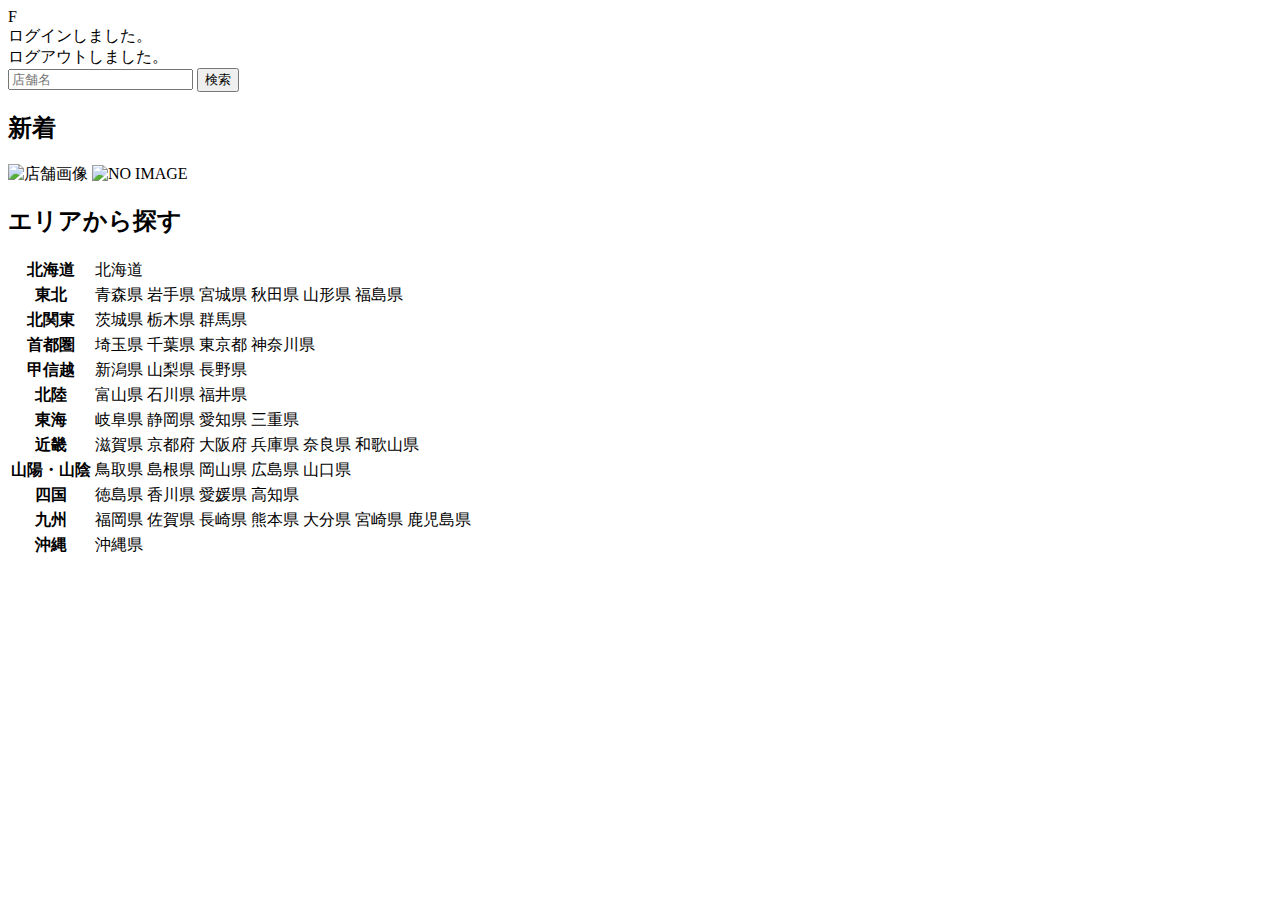
<file: kadai_002/nagoyameshi/src/main/resources/templates/index.html>
<!DOCTYPE html>
<html xmlns:th="https://www.thymeleaf.org" xmlns:sec="http://www.thymeleaf.org/extras/spring-security">F

<head>

	<div th:replace="~{fragment :: meta}"></div>

	<div th:replace="~{fragment :: styles}"></div>

	<title>NAGOYAMESHI</title>
</head>

<body>

	<div class="nagoyameshi-wrapper">
		<!-- ヘッダー -->
		<div th:replace="~{fragment :: header}"></div>

		<main>
			<div class="container pt-4 pb-5 nagoyameshi-container">
				<div th:if="${param.loggedIn}" class="alert alert-info">
					ログインしました。
				</div>
<div th:if="${param.loggedOut}" class="alert alert-info">
	ログアウトしました。
</div>
</div>
                     <div th:if="${successMessage}" class="alert alert-info">
                         <span th:text="${successMessage}"></span>
                     </div>  
                     <div class="d-flex justify-content-center">                                            
                         <form method="get" th:action="@{/stores}" class="mb-5 nagoyameshi-search-form">
                             <div class="input-group">
                                 <input type="text" class="form-control" name="keyword" th:value="${keyword}" placeholder="店舗名">
                                 <button type="submit" class="btn text-white shadow-sm nagoyameshi-btn">検索</button> 
                             </div>               
                         </form>                        
                     </div>                                                                                                  
                                                      
                     <h2 class="text-center mb-3">新着</h2>
                     <div class="row row-cols-lg-5 row-cols-2 g-3 mb-5">                                        
                         <div class="col" th:each="newStore : ${newStores}">
                             <a th:href="@{/stores/__${newStore.getId()}__}" class="link-dark nagoyameshi-card-link">
                                 <div class="card h-100">                                                                        
                                     <img th:if="${newStore.getImageName()}" th:src="@{/storage/__${newStore.getImageName()}__}" class="card-img-top nagoyameshi-vertical-card-image" alt="店舗画像">                                     
                                     <img th:unless="${newStore.getImageName()}" th:src="@{/images/noImage.png}" class="card-img-top nagoyameshi-vertical-card-image" alt="NO IMAGE">                                                                                                                        
                                     <div class="card-body">                                    
                                         <h3 class="card-title" th:text="${newStore.getName()}"></h3>
                                         <p class="card-text mb-1">
                                             <small class="text-muted" th:text="${newStore.getAddress()}"></small>                                            
                                         </p>
                                         <p class="card-text">
                           
                                         </p>                                    
                                     </div>
                                 </div>    
                             </a>            
                         </div>                                               
                     </div>
                     
                     <div class="row justify-content-center">
                         <div class="col-xl-5 col-lg-6 col-md-8">                    
                     
                             <h2 class="text-center mb-3">エリアから探す</h2>                                        
                              
                             <table class="table">
                                 <tbody>                                                     
                                     <tr>
                                         <th>北海道</th>
                                         <td>
                                             <a th:href="@{/stores?area=北海道}">北海道</a>
                                         </td>                                     
                                     </tr>  
                                     <tr>
                                         <th>東北</th>
                                         <td>
                                             <a th:href="@{/stores?area=青森県}" class="me-2">青森県</a>
                                             <a th:href="@{/stores?area=岩手県}" class="me-2">岩手県</a>
                                             <a th:href="@{/stores?area=宮城県}" class="me-2">宮城県</a>
                                             <a th:href="@{/stores?area=秋田県}" class="me-2">秋田県</a>
                                             <a th:href="@{/stores?area=山形県}" class="me-2">山形県</a>
                                             <a th:href="@{/stores?area=福島県}">福島県</a>
                                         </td>                                     
                                     </tr>  
                                     <tr>
                                         <th>北関東</th>
                                         <td>
                                             <a th:href="@{/stores?area=茨城県}" class="me-2">茨城県</a>
                                             <a th:href="@{/stores?area=栃木県}" class="me-2">栃木県</a>
                                             <a th:href="@{/stores?area=群馬県}">群馬県</a>                                    
                                         </td>                                     
                                     </tr>  
                                     <tr>
                                         <th>首都圏</th>
                                         <td>
                                             <a th:href="@{/stores?area=埼玉県}" class="me-2">埼玉県</a>
                                             <a th:href="@{/stores?area=千葉県}" class="me-2">千葉県</a>
                                             <a th:href="@{/stores?area=東京都}" class="me-2">東京都</a>
                                             <a th:href="@{/stores?area=神奈川県}">神奈川県</a>
                                         </td>                                     
                                     </tr>  
                                     <tr>
                                         <th>甲信越</th>
                                         <td>
                                             <a th:href="@{/stores?area=新潟県}" class="me-2">新潟県</a>
                                             <a th:href="@{/stores?area=山梨県}" class="me-2">山梨県</a>
                                             <a th:href="@{/stores?area=長野県}">長野県</a>
                                         </td>                                     
                                     </tr>  
                                     <tr>
                                         <th>北陸</th>
                                         <td>
                                             <a th:href="@{/stores?area=富山県}" class="me-2">富山県</a>
                                             <a th:href="@{/stores?area=石川県}" class="me-2">石川県</a>
                                             <a th:href="@{/stores?area=福井県}">福井県</a>
                                         </td>                                     
                                     </tr>  
                                     <tr>
                                         <th>東海</th>
                                         <td>
                                             <a th:href="@{/stores?area=岐阜県}" class="me-2">岐阜県</a>
                                             <a th:href="@{/stores?area=静岡県}" class="me-2">静岡県</a>
                                             <a th:href="@{/stores?area=愛知県}" class="me-2">愛知県</a>
                                             <a th:href="@{/stores?area=三重県}">三重県</a>
                                         </td>                                     
                                     </tr>  
                                     <tr>
                                         <th>近畿</th>
                                         <td>
                                             <a th:href="@{/stores?area=滋賀県}" class="me-2">滋賀県</a>
                                             <a th:href="@{/stores?area=京都府}" class="me-2">京都府</a>
                                             <a th:href="@{/stores?area=大阪府}" class="me-2">大阪府</a>
                                             <a th:href="@{/stores?area=兵庫県}" class="me-2">兵庫県</a>
                                             <a th:href="@{/stores?area=奈良県}" class="me-2">奈良県</a>
                                             <a th:href="@{/stores?area=和歌山県}">和歌山県</a>
                                         </td>                                     
                                     </tr>  
                                     <tr>
                                         <th>山陽・山陰</th>
                                         <td>
                                             <a th:href="@{/stores?area=鳥取県}" class="me-2">鳥取県</a>
                                             <a th:href="@{/stores?area=島根県}" class="me-2">島根県</a>
                                             <a th:href="@{/stores?area=岡山県}" class="me-2">岡山県</a>
                                             <a th:href="@{/stores?area=広島県}" class="me-2">広島県</a>
                                             <a th:href="@{/stores?area=山口県}">山口県</a>
                                         </td>                                     
                                     </tr>  
                                     <tr>
                                         <th>四国</th>
                                         <td>
                                             <a th:href="@{/stores?area=徳島県}" class="me-2">徳島県</a>
                                             <a th:href="@{/stores?area=香川県}" class="me-2">香川県</a>
                                             <a th:href="@{/stores?area=愛媛県}" class="me-2">愛媛県</a>
                                             <a th:href="@{/stores?area=高知県}">高知県</a>
                                         </td>                                     
                                     </tr>            
                                     <tr>
                                         <th>九州</th>
                                         <td>
                                             <a th:href="@{/stores?area=福岡県}" class="me-2">福岡県</a>
                                             <a th:href="@{/stores?area=佐賀県}" class="me-2">佐賀県</a>
                                             <a th:href="@{/stores?area=長崎県}" class="me-2">長崎県</a>
                                             <a th:href="@{/stores?area=熊本県}" class="me-2">熊本県</a>
                                             <a th:href="@{/stores?area=大分県}" class="me-2">大分県</a>
                                             <a th:href="@{/stores?area=宮崎県}" class="me-2">宮崎県</a>
                                             <a th:href="@{/stores?area=鹿児島県}">鹿児島県</a>
                                         </td>                                     
                                     </tr>  
                                     <tr>
                                         <th>沖縄</th>
                                         <td>
                                             <a th:href="@{/stores?area=沖縄県}">沖縄県</a>
                                         </td>                                     
                                     </tr>                                                                                                                                                                                                                                                                                                                                                                           
                                 </tbody>
                             </table>  
                         </div>
                     </div>          
</div>
</main>

<!-- フッター -->
<div th:replace="~{fragment :: footer}"></div>
</div>

<div th:replace="~{fragment :: scripts}"></div>
</body>

</html>
</file>
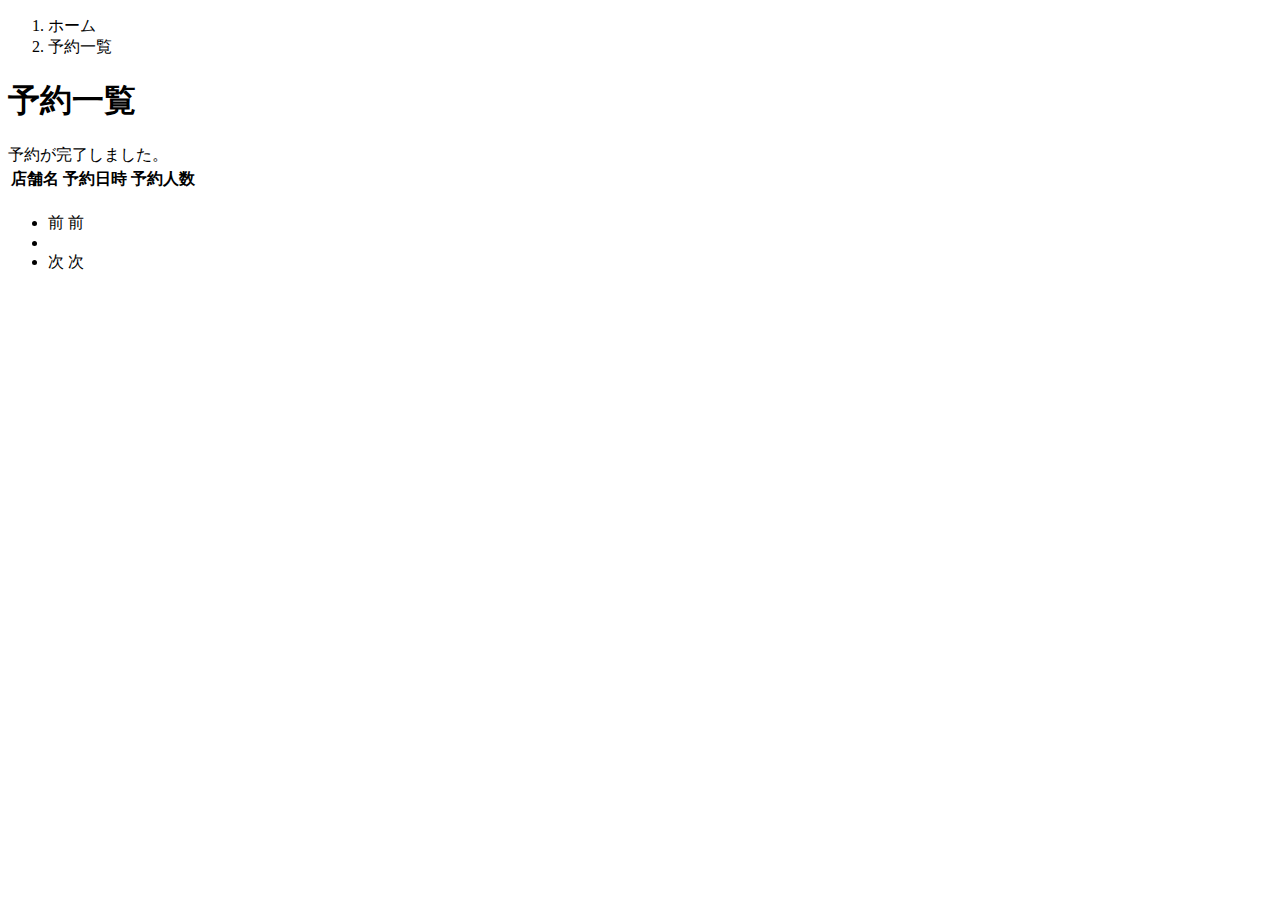
<file: kadai_002/nagoyameshi/src/main/resources/templates/reservations/index.html>
<!DOCTYPE html>
 <html xmlns:th="https://www.thymeleaf.org" xmlns:sec="http://www.thymeleaf.org/extras/spring-security">    
     <head>
         <div th:replace="~{fragment :: meta}"></div>   
              
         <div th:replace="~{fragment :: styles}"></div>
           
         <title>予約一覧</title>   
     </head>
     <body>
         <div class="nagoyameshi-wrapper">
             <!-- ヘッダー -->
             <div th:replace="~{fragment :: header}"></div>
             
             <main>
                 <div class="container nagoyameshi-container pb-5">
                     <div class="row justify-content-center">
                         <div class="col-xxl-9 col-xl-10 col-lg-11">
                             <nav class="my-3" style="--bs-breadcrumb-divider: '>';" aria-label="breadcrumb">
                                 <ol class="breadcrumb mb-0"> 
                                     <li class="breadcrumb-item"><a th:href="@{/}">ホーム</a></li>                       
                                     <li class="breadcrumb-item active" aria-current="page">予約一覧</li>
                                 </ol>
                             </nav> 
                             
                             <h1 class="mb-3 text-center">予約一覧</h1>  
             
                              <div th:if="${param.reserved}" class="alert alert-info">
                                 予約が完了しました。
                             </div>   
                             
                             <table class="table">
                                 <thead>
                                     <tr>                            
                                         <th scope="col">店舗名</th>
                                         <th scope="col">予約日時</th>
<!--                                         <th scope="col">チェックアウト日</th>-->
                                         <th scope="col">予約人数</th>
                                  </tr>
                                 </thead>   
                                 <tbody>                                                    
                                     <tr th:each="reservation : ${reservationPage}">
                                         <td>
                                             <a th:href="@{/stores/__${reservation.getStore().getId()}__}" th:text="${reservation.getStore().getName()}"></a>
                                         </td>
                                         <td th:text="${reservation.getReservationDateTime()}"></td>
                                        <td th:text="${reservation.getNumberOfPeople + '名'}"></td>

                                     </tr>                                    
                                 </tbody>
                             </table>    
                             
                            <!-- ページネーション -->
                             <div th:if="${reservationPage.getTotalPages() > 1}" class="d-flex justify-content-center">
                                 <nav aria-label="予約一覧ページ">
                                     <ul class="pagination">
                                         <li class="page-item">
                                             <span th:if="${reservationPage.isFirst()}" class="page-link disabled">前</span>
                                             <a th:unless="${reservationPage.isFirst()}" th:href="@{/reservations(page = ${reservationPage.getNumber() - 1})}" class="page-link nagoyameshi-page-link">前</a>
                                         </li>
                                         <li th:each="i : ${#numbers.sequence(0, reservationPage.getTotalPages() - 1)}" class="page-item">
                                             <span th:if="${i == reservationPage.getNumber()}" class="page-link active nagoyameshi-active" th:text="${i + 1}"></span>
                                             <a th:unless="${i == reservationPage.getNumber()}" th:href="@{/reservations(page = ${i})}" class="page-link nagoyameshi-page-link" th:text="${i + 1}"></a>
                                         </li>
                                         <li class="page-item">                        
                                             <span th:if="${reservationPage.isLast()}" class="page-link disabled">次</span>
                                             <a th:unless="${reservationPage.isLast()}" th:href="@{/reservations(page = ${reservationPage.getNumber() + 1})}" class="page-link nagoyameshi-page-link">次</a>
                                         </li>
                                     </ul>
                                 </nav> 
                             </div>                
                         </div>                          
                     </div>
                 </div>  
             </main>
             
             <!-- フッター -->
             <div th:replace="~{fragment :: footer}"></div>
         </div>    
         
         <div th:replace="~{fragment :: scripts}"></div>  
   </body>
 </html>
</file>
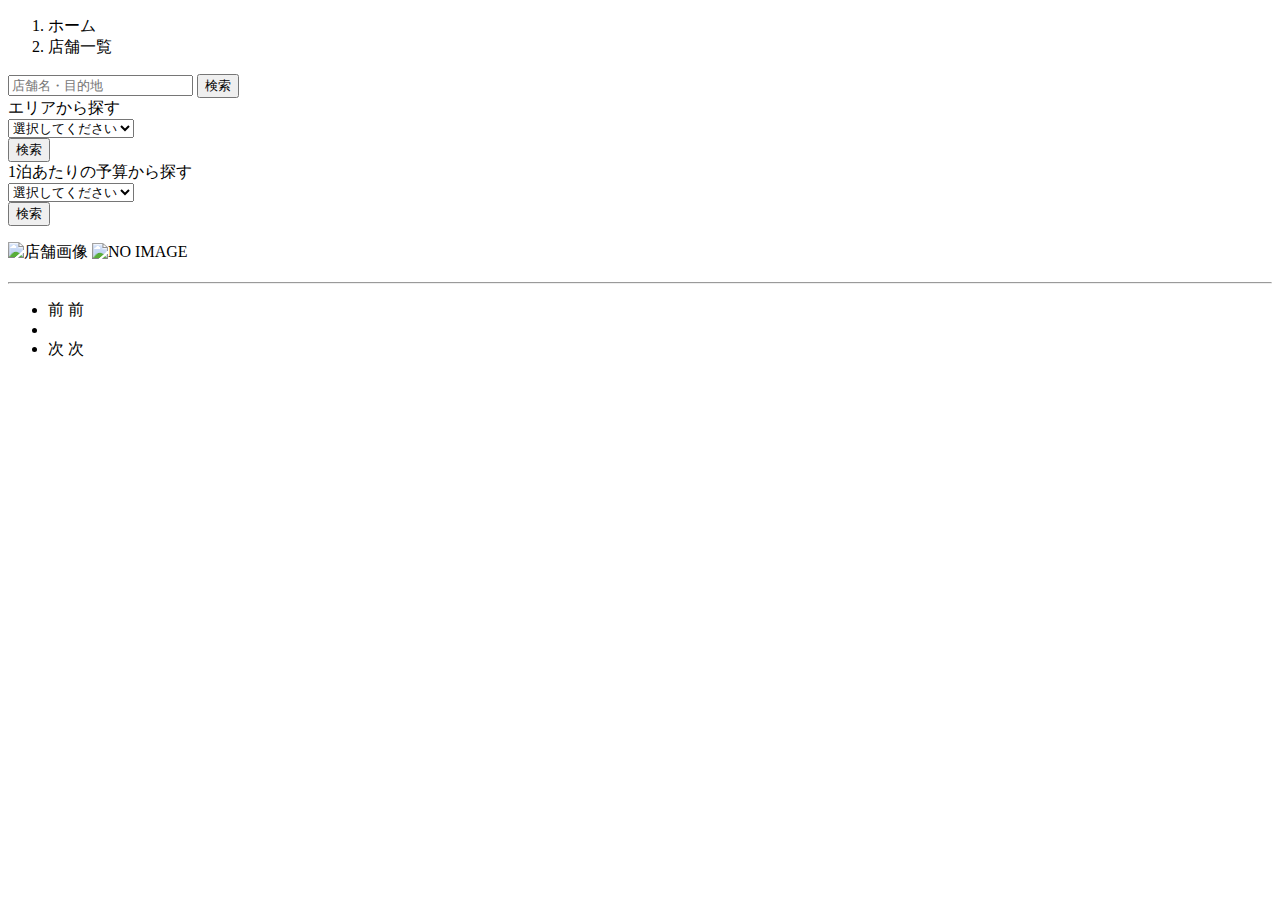
<file: kadai_002/nagoyameshi/src/main/resources/templates/stores/index.html>
<!DOCTYPE html>
 <html xmlns:th="https://www.thymeleaf.org" xmlns:sec="http://www.thymeleaf.org/extras/spring-security">    
     <head>
         <div th:replace="~{fragment :: meta}"></div>   
              
         <div th:replace="~{fragment :: styles}"></div>
           
         <title>店舗一覧</title>   
     </head>
     <body>
         <div class="nagoyameshi-wrapper">
             <!-- ヘッダー -->
             <div th:replace="~{fragment :: header}"></div>
             
             <main>
                 <div class="container nagoyameshi-container pb-5">
                     <div class="row justify-content-center">
                         <nav class="my-3" style="--bs-breadcrumb-divider: '>';" aria-label="breadcrumb">
                             <ol class="breadcrumb mb-0">                        
                                 <li class="breadcrumb-item"><a th:href="@{/}">ホーム</a></li>
                                 <li class="breadcrumb-item active" aria-current="page">店舗一覧</li>
                             </ol>
                         </nav>         
             
                         <div class="col-xl-3 col-lg-4 col-md-12">               
                             <form method="get" th:action="@{/stores}" class="w-100 mb-3">
                                 <div class="input-group">
                                     <input type="text" class="form-control" name="keyword" th:value="${keyword}" placeholder="店舗名・目的地">
                                     <button type="submit" class="btn text-white shadow-sm nagoyameshi-btn">検索</button> 
                                 </div>               
                             </form>
             
                             <div class="card mb-3">
                                 <div class="card-header">
                                     エリアから探す
                                 </div>
                                 <div class="card-body">
                                     <form method="get" th:action="@{/stores}" class="w-100">
                                         <div class="form-group mb-3">
                                             <select class="form-control form-select" name="area">  
                                                 <option value="" hidden>選択してください</option>   
                                                 <optgroup label="北海道">                                      
                                                     <option value="北海道" th:selected="${area == '北海道'}">北海道</option>
                                                 </optgroup>                
                                                 <optgroup label="東北">                                  
                                                     <option value="青森県" th:selected="${area == '青森県'}">青森県</option>                                                
                                                     <option value="岩手県" th:selected="${area == '岩手県'}">岩手県</option>
                                                     <option value="宮城県" th:selected="${area == '宮城県'}">宮城県</option>
                                                     <option value="秋田県" th:selected="${area == '秋田県'}">秋田県</option>
                                                     <option value="山形県" th:selected="${area == '山形県'}">山形県</option>
                                                     <option value="福島県" th:selected="${area == '福島県'}">福島県</option>
                                                 </optgroup>
                                                 <optgroup label="北関東">  
                                                     <option value="茨城県" th:selected="${area == '茨城県'}">茨城県</option>
                                                     <option value="栃木県" th:selected="${area == '栃木県'}">栃木県</option>
                                                     <option value="群馬県" th:selected="${area == '群馬県'}">群馬県</option>
                                                 </optgroup>
                                                 <optgroup label="首都圏"> 
                                                     <option value="埼玉県" th:selected="${area == '埼玉県'}">埼玉県</option>
                                                     <option value="千葉県" th:selected="${area == '千葉県'}">千葉県</option>
                                                     <option value="東京都" th:selected="${area == '東京都'}">東京都</option>
                                                     <option value="神奈川県" th:selected="${area == '神奈川県'}">神奈川県</option>
                                                 </optgroup>
                                                 <optgroup label="甲信越"> 
                                                     <option value="新潟県" th:selected="${area == '新潟県'}">新潟県</option>
                                                     <option value="山梨県" th:selected="${area == '山梨県'}">山梨県</option>
                                                     <option value="長野県" th:selected="${area == '長野県'}">長野県</option>
                                                 </optgroup>
                                                 <optgroup label="北陸"> 
                                                     <option value="富山県" th:selected="${area == '富山県'}">富山県</option>
                                                     <option value="石川県" th:selected="${area == '石川県'}">石川県</option>
                                                     <option value="福井県" th:selected="${area == '福井県'}">福井県</option>
                                                 </optgroup>
                                                 <optgroup label="東海">
                                                     <option value="岐阜県" th:selected="${area == '岐阜県'}">岐阜県</option>
                                                     <option value="静岡県" th:selected="${area == '静岡県'}">静岡県</option>
                                                     <option value="愛知県" th:selected="${area == '愛知県'}">愛知県</option>
                                                     <option value="三重県" th:selected="${area == '三重県'}">三重県</option>
                                                 </optgroup>
                                                 <optgroup label="近畿">
                                                     <option value="滋賀県" th:selected="${area == '滋賀県'}">滋賀県</option>
                                                     <option value="京都府" th:selected="${area == '京都府'}">京都府</option>
                                                     <option value="大阪府" th:selected="${area == '大阪府'}">大阪府</option>
                                                     <option value="兵庫県" th:selected="${area == '兵庫県'}">兵庫県</option>
                                                     <option value="奈良県" th:selected="${area == '奈良県'}">奈良県</option>
                                                     <option value="和歌山県" th:selected="${area == '和歌山県'}">和歌山県</option>
                                                 </optgroup>
                                                 <optgroup label="山陽・山陰">
                                                     <option value="鳥取県" th:selected="${area == '鳥取県'}">鳥取県</option>
                                                     <option value="島根県" th:selected="${area == '島根県'}">島根県</option>
                                                     <option value="岡山県" th:selected="${area == '岡山県'}">岡山県</option>
                                                     <option value="広島県" th:selected="${area == '広島県'}">広島県</option>
                                                     <option value="山口県" th:selected="${area == '山口県'}">山口県</option>
                                                 </optgroup>
                                                 <optgroup label="四国">
                                                     <option value="徳島県" th:selected="${area == '徳島県'}">徳島県</option>
                                                     <option value="香川県" th:selected="${area == '香川県'}">香川県</option>
                                                     <option value="愛媛県" th:selected="${area == '愛媛県'}">愛媛県</option>
                                                     <option value="高知県" th:selected="${area == '高知県'}">高知県</option>
                                                 </optgroup>
                                                 <optgroup label="九州">
                                                     <option value="福岡県" th:selected="${area == '福岡県'}">福岡県</option>
                                                     <option value="佐賀県" th:selected="${area == '佐賀県'}">佐賀県</option>
                                                     <option value="長崎県" th:selected="${area == '長崎県'}">長崎県</option>
                                                     <option value="熊本県" th:selected="${area == '熊本県'}">熊本県</option>
                                                     <option value="大分県" th:selected="${area == '大分県'}">大分県</option>
                                                     <option value="宮崎県" th:selected="${area == '宮崎県'}">宮崎県</option>
                                                     <option value="鹿児島県" th:selected="${area == '鹿児島県'}">鹿児島県</option>
                                                 </optgroup>
                                                 <optgroup label="沖縄">
                                                     <option value="沖縄県" th:selected="${area == '沖縄県'}">沖縄県</option>
                                                 </optgroup>                                                                                                  
                                             </select> 
                                         </div>
                                         <div class="form-group">
                                             <button type="submit" class="btn text-white shadow-sm w-100 nagoyameshi-btn">検索</button>
                                         </div>                                           
                                     </form>
                                 </div>
                             </div>                
             
                             <div class="card mb-3">
                                 <div class="card-header">
                                     1泊あたりの予算から探す
                                 </div>
                                 <div class="card-body">
                                     <form method="get" th:action="@{/stores}" class="w-100">
                                         <div class="form-group mb-3">    
                                             <select class="form-control form-select" name="price">
                                                 <option value="" hidden>選択してください</option> 
                                                 <option value="6000" th:selected="${price == 6000}">6,000円以内</option>
                                                 <option value="7000" th:selected="${price == 7000}">7,000円以内</option>
                                                 <option value="8000" th:selected="${price == 8000}">8,000円以内</option>
                                                 <option value="9000" th:selected="${price == 9000}">9,000円以内</option>
                                                 <option value="10000" th:selected="${price == 10000}">10,000円以内</option>
                                             </select>                                                                                
                                         </div>
                                         <div class="form-group">
                                             <button type="submit" class="btn text-white shadow-sm w-100 nagoyameshi-btn">検索</button>
                                         </div>                                           
                                     </form>
                                 </div>
                             </div>                               
                         </div>
             
                         <div class="col">                                                                          
                             <div class="d-flex justify-content-between flex-wrap">                                
                                 <p th:if="${storePage.getTotalPages() > 1}" class="fs-5 mb-3" th:text="${'検索結果：' + storePage.getTotalElements() + '件' + '（' + (storePage.getNumber() + 1) + ' / ' + storePage.getTotalPages() + ' ページ）'}"></p> 
                                 <p th:unless="${storePage.getTotalPages() > 1}" class="fs-5 mb-3" th:text="${'検索結果：' + storePage.getTotalElements() + '件'}"></p>                                 
                             </div>   
                                                                         
                             <div class="mb-3" th:each="store : ${storePage}">
                                 <a th:href="@{/stores/__${store.getId()}__}" class="link-dark nagoyameshi-card-link">
                                     <div class="card h-100"> 
<!--										              お気に入りボタンを追加 -->
<!--            <button class="btn btn-primary btn-favorite" onclick="toggleFavorite(this, '__${store.getId()}__')">お気に入り</button>  -->
                                         <div class="row g-0">
                                             <div class="col-md-4">                                                                                
                                                 <img th:if="${store.getImageName()}" th:src="@{/storage/__${store.getImageName()}__}" class="card-img-top nagoyameshi-horizontal-card-image" alt="店舗画像">                                                     
                                                 <img th:unless="${store.getImageName()}" th:src="@{/images/noImage.png}" class="card-img-top nagoyameshi-horizontal-card-image" alt="NO IMAGE">                                                    
                                             </div> 
                                             <div class="col-md-8">                                                                                                                        
                                                 <div class="card-body">                                    
                                                     <h3 class="card-title mb-3" th:text="${store.getName()}"></h3>                                            
  
                                                     <hr class="mb-3">
                                                     
                                                     <p class="card-text mb-2">
                                                         <span th:text="${store.getDescription()}"></span>
                                                     </p>                                                    
                                                     
                                                     <p class="card-text mb-2">
                                                         <small class="text-muted" th:text="${'〒' + store.getPostalCode()}"></small>
                                                         <small class="text-muted" th:text="${store.getAddress()}"></small>                                                      
                                                     </p>   
                                                                                                                                                                                                                                    
<!--                                                     <p class="card-text">-->
<!--                                                         <span th:text="${#numbers.formatInteger(store.getPrice(), 1, 'COMMA') + '円 / 泊'}"></span>-->
<!--                                                     </p>                                    -->
                                                 </div>
                                             </div>
                                         </div>
                                     </div>    
                                 </a>            
                             </div>  
                             
<!--                             <script>-->
<!--    function toggleFavorite(button, storeId) {-->
<!--        // ここにお気に入りボタンの処理を追加-->
<!--        alert('お気に入りボタンがクリックされました！店舗ID: ' + storeId);-->
<!--    }-->
<!--</script>                                                                                     -->
             
                             <!-- ページネーション -->
                             <div th:if="${storePage.getTotalPages() > 1}" class="d-flex justify-content-center">
                                 <nav aria-label="店舗一覧ページ">
                                     <ul class="pagination">
                                         <li class="page-item">
                                             <span th:if="${storePage.isFirst()}" class="page-link disabled">前</span>
                                             <a th:unless="${storePage.isFirst()}" th:href="@{/stores(page = ${storePage.getNumber() - 1}, keyword = ${keyword}, area = ${area}, price = ${price})}" class="page-link nagoyameshi-page-link">前</a>
                                         </li>
                                         <li th:each="i : ${#numbers.sequence(0, storePage.getTotalPages() - 1)}" class="page-item">
                                             <span th:if="${i == storePage.getNumber()}" class="page-link active nagoyameshi-active" th:text="${i + 1}"></span>
                                             <a th:unless="${i == storePage.getNumber()}" th:href="@{/stores(page = ${i}, keyword = ${keyword}, area = ${area}, price = ${price})}" class="page-link nagoyameshi-page-link" th:text="${i + 1}"></a>
                                         </li>
                                         <li class="page-item">                        
                                             <span th:if="${storePage.isLast()}" class="page-link disabled">次</span>
                                             <a th:unless="${storePage.isLast()}" th:href="@{/stores(page = ${storePage.getNumber() + 1}, keyword = ${keyword}, area = ${area}, price = ${price})}" class="page-link nagoyameshi-page-link">次</a>
                                         </li>
                                     </ul>
                                 </nav> 
                             </div>                                      
                         </div>
                     </div>
                 </div>  
             </main>
             
             <!-- フッター -->
             <div th:replace="~{fragment :: footer}"></div>
         </div>    
         
         <div th:replace="~{fragment :: scripts}"></div>  
   </body>
 </html>
</file>
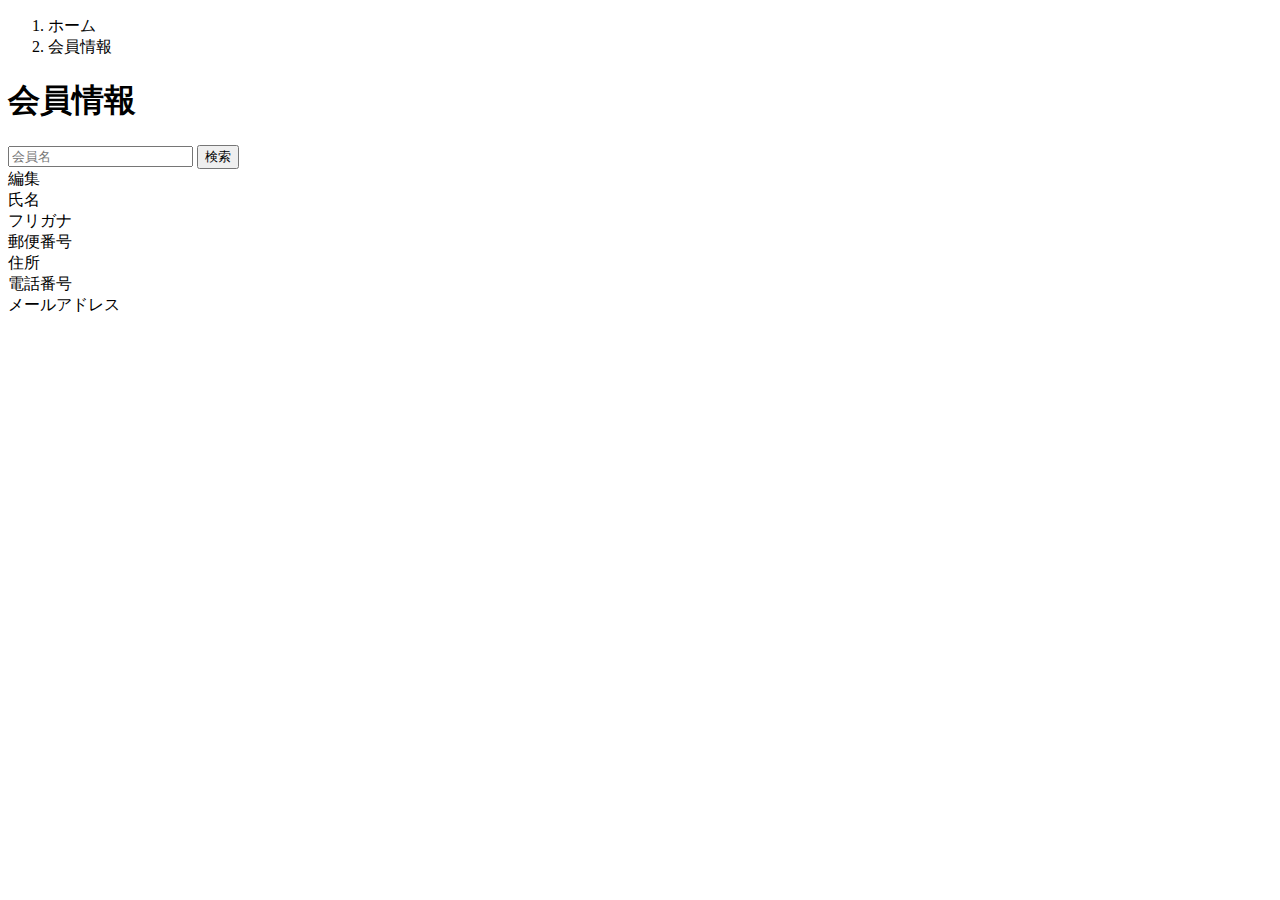
<file: kadai_002/nagoyameshi/src/main/resources/templates/user/index.html>
<!DOCTYPE html>
 <html xmlns:th="https://www.thymeleaf.org" xmlns:sec="http://www.thymeleaf.org/extras/spring-security">    
     <head>
         <div th:replace="~{fragment :: meta}"></div>   
              
         <div th:replace="~{fragment :: styles}"></div>
           
         <title>会員情報</title>   
     </head>
     <body>
         <div class="nagoyameshi-wrapper">
             <!-- ヘッダー -->
             <div th:replace="~{fragment :: header}"></div>
             
             <main>
                 <div class="container pb-5 nagoyameshi-container">
                     <div class="row justify-content-center">
                         <div class="col-xl-5 col-lg-6 col-md-8">
                             <nav class="my-3" style="--bs-breadcrumb-divider: '>';" aria-label="breadcrumb">
                                 <ol class="breadcrumb mb-0"> 
                                     <li class="breadcrumb-item"><a th:href="@{/}">ホーム</a></li>                       
                                     <li class="breadcrumb-item active" aria-current="page">会員情報</li>
                                 </ol>
                             </nav> 
                             
                             <h1 class="mb-3 text-center">会員情報</h1> 
                             
                             <div class="d-flex justify-content-end align-items-end mb-3">                    
                                 <div>
<!--									31～37  検索機能追記 -->
							                             <div class="d-flex justify-content-between align-items-end flex-wrap">
                                 <form method="get" th:action="@{/admin/users}" class="mb-3">
                                     <div class="input-group">
                                         <input type="text" class="form-control" name="keyword" th:value="${keyword}" placeholder="会員名">
                                         <button type="submit" class="btn text-white shadow-sm samuraitravel-btn">検索</button> 
                                     </div>               
                                 </form>   
                                 		 
                                     <a th:href="@{/user/edit}">編集</a>                        
                                 </div>
                             </div>                                       
                             
                             <div th:if="${successMessage}" class="alert alert-info">
                                 <span th:text="${successMessage}"></span>
                             </div>                               
                             
                             <div class="container mb-4">
                                 <div class="row pb-2 mb-2 border-bottom">
                                     <div class="col-4">
                                         <span class="fw-bold">氏名</span>
                                     </div>
             
                                     <div class="col">
                                         <span th:text="${user.getName()}"></span>
                                     </div>
                                 </div>                    
             
                                 <div class="row pb-2 mb-2 border-bottom">
                                     <div class="col-4">
                                         <span class="fw-bold">フリガナ</span>
                                     </div>
             
                                     <div class="col">
                                         <span th:text="${user.getFurigana()}"></span>
                                     </div>
                                 </div>            
                                 
                                 <div class="row pb-2 mb-2 border-bottom">
                                     <div class="col-4">
                                         <span class="fw-bold">郵便番号</span>
                                     </div>
             
                                     <div class="col">
                                         <span th:text="${user.getPostalCode()}"></span>
                                     </div>
                                 </div>   
                                 
                                 <div class="row pb-2 mb-2 border-bottom">
                                     <div class="col-4">
                                         <span class="fw-bold">住所</span>
                                     </div>
             
                                     <div class="col">
                                         <span th:text="${user.getAddress()}"></span>
                                     </div>
                                 </div>
             
                                 <div class="row pb-2 mb-2 border-bottom">
                                     <div class="col-4">
                                         <span class="fw-bold">電話番号</span>
                                     </div>
             
                                     <div class="col">
                                         <span th:text="${user.getPhoneNumber()}"></span>
                                     </div>
                                 </div>  
                                 
                                 <div class="row pb-2 mb-2 border-bottom">
                                     <div class="col-4">
                                         <span class="fw-bold">メールアドレス</span>
                                     </div>
             
                                     <div class="col">
                                         <span th:text="${user.getEmail()}"></span>
                                     </div>
                                 </div>                                 
                             </div>                                                                                                                           
                         </div>
                     </div>
                 </div>
             </main>
             
             <!-- フッター -->
             <div th:replace="~{fragment :: footer}"></div>
         </div>    
         
         <div th:replace="~{fragment :: scripts}"></div>  
   </body>
 </html>
</file>
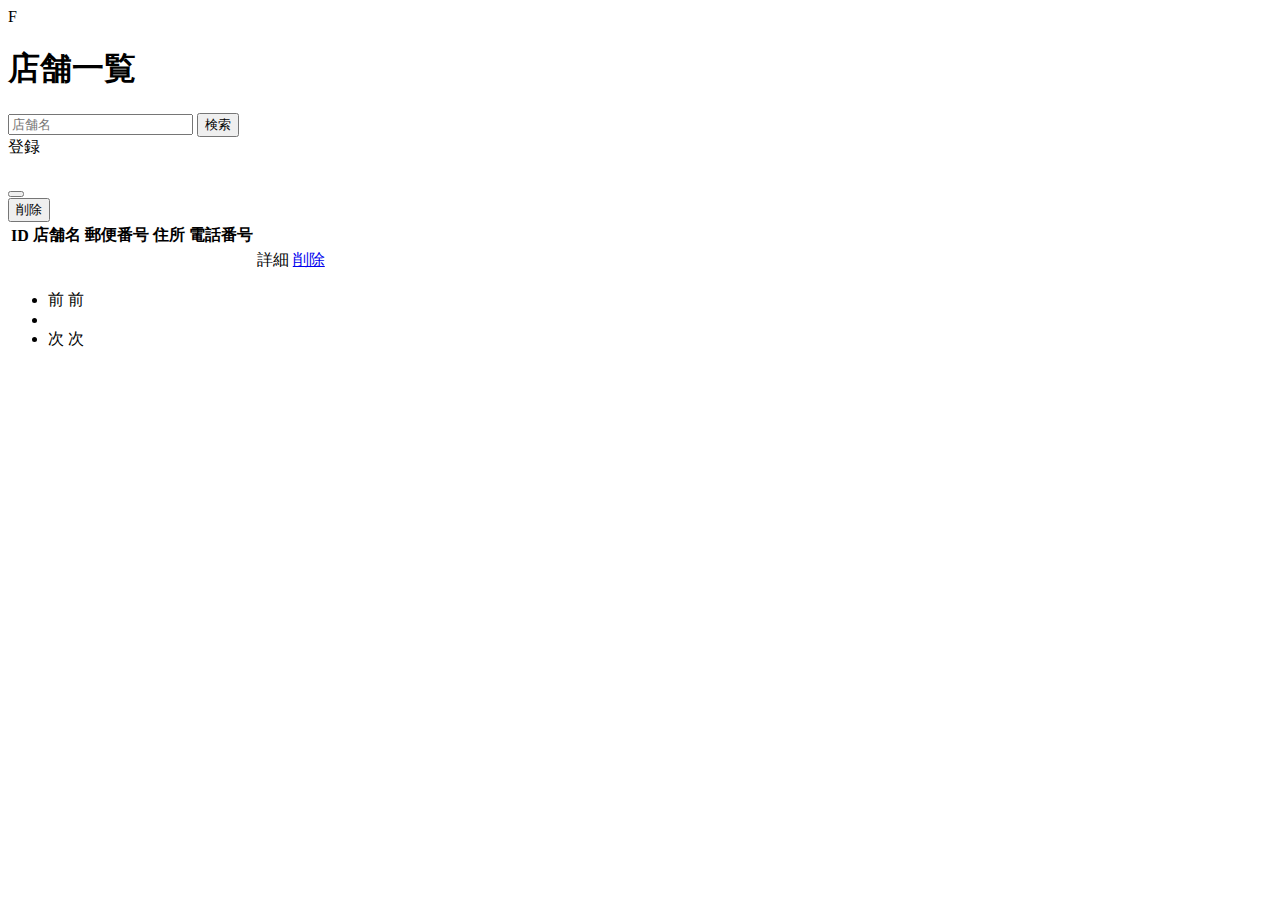
<file: kadai_002/nagoyameshi/src/main/resources/templates/admin/stores/index.html>
<!DOCTYPE html>
 <html xmlns:th="https://www.thymeleaf.org" xmlns:sec="http://www.thymeleaf.org/extras/spring-security">F
     <head>
        <div th:replace="~{fragment :: meta}"></div> 
              
         <div th:replace="~{fragment :: styles}"></div>
         
         <title>店舗一覧</title>       
     </head>
     <body>
         <div class="nagoyameshi-wrapper">
             <!-- ヘッダー -->
             <div th:replace="~{fragment :: header}"></div>
             
             <main>
                 <div class="container pt-4 pb-5 nagoyameshi-container">
                     <div class="row justify-content-center">
                         <div class="col-xxl-9 col-xl-10 col-lg-11">
                             
                             <h1 class="mb-4 text-center">店舗一覧</h1>   
                             
                             <div class="d-flex justify-content-between align-items-end flex-wrap">
                                 <form method="get" th:action="@{/admin/stores}" class="mb-3">
                                     <div class="input-group">
                                         <input type="text" class="form-control" name="keyword" th:value="${keyword}" placeholder="店舗名">
                                         <button type="submit" class="btn text-white shadow-sm nagoyameshi-btn">検索</button> 
                                     </div>               
                                 </form>                                 
                                <a th:href="@{/admin/stores/register}" class="btn text-white shadow-sm mb-3 nagoyameshi-btn">登録</a>
                             </div>  
                             
                                                          <div th:if="${successMessage}" class="alert alert-info">
                                 <span th:text="${successMessage}"></span>
                             </div>                                                           
                             
                             <table class="table">
                                 <thead>
                                     <tr>
                                         <th scope="col">ID</th>
                                         <th scope="col">店舗名</th>
                                         <th scope="col">郵便番号</th>
                                         <th scope="col">住所</th>
                                         <th scope="col">電話番号</th>
                                         <th scope="col"></th>
                                         <th scope="col"></th>                                         
                                     </tr>
                                 </thead>   
                                 <tbody>                                                     
                                     <tr th:each="store : ${storePage}">
                                         <td th:text="${store.getId()}"></td>
                                         <td th:text="${store.getName()}"></td>
                                         <td th:text="${store.getPostalCode()}"></td>
                                         <td th:text="${store.getAddress()}"></td>
                                         <td th:text="${store.getPhoneNumber()}"></td>
                                         <td><a th:href="@{/admin/stores/__${store.getId()}__}">詳細</a></td>
                                         <td><a href="#" class="nagoyameshi-link-danger" data-bs-toggle="modal" th:data-bs-target="${'#deleteStoreModal' + store.getId()}">削除</a></td>                                                                                 
                                      <!-- 削除用モーダル -->
                                         <div class="modal fade" th:id="${'deleteStoreModal' + store.getId()}" tabindex="-1" th:aria-labelledby="${'deleteStoreModalLabel' + store.getId()}">
                                             <div class="modal-dialog">
                                                 <div class="modal-content">
                                                     <div class="modal-header">
                                                         <h5 class="modal-title" th:id="${'deleteStoreModalLabel' + store.getId()}" th:text="${store.getName() + 'を削除してもよろしいですか？'}"></h5>
                                                         <button type="button" class="btn-close" data-bs-dismiss="modal" aria-label="閉じる"></button>
                                                     </div>
                                                     <div class="modal-footer">
                                                         <form method="post"th:action="@{/admin/stores/__${store.getId()}__/delete}">
                                                             <button type="submit" class="btn nagoyameshi-btn-danger text-white shadow-sm">削除</button>
                                                         </form>
                                                     </div>
                                                 </div>
                                             </div>
                                         </div>      
                                     </tr>                                      
                                 </tbody>
                             </table>   
                                                          <!-- ページネーション -->
                             <div th:if="${storePage.getTotalPages() > 1}" class="d-flex justify-content-center">
                                 <nav aria-label="店舗一覧ページ">
                                     <ul class="pagination">
                                         <li class="page-item">
                                             <span th:if="${storePage.isFirst()}" class="page-link disabled">前</span>
                                             <a th:unless="${storePage.isFirst()}" th:href="@{/admin/stores(page = ${storePage.getNumber() - 1}, keyword = ${keyword})}" class="page-link nagoyameshi-page-link">前</a>
                                         </li>
                                         <li th:each="i : ${#numbers.sequence(0, storePage.getTotalPages() - 1)}" class="page-item">
                                             <span th:if="${i == storePage.getNumber()}" class="page-link active nagoyameshi-active" th:text="${i + 1}"></span>
                                             <a th:unless="${i == storePage.getNumber()}" th:href="@{/admin/stores(page = ${i}, keyword = ${keyword})}" class="page-link nagoyameshi-page-link" th:text="${i + 1}"></a>
                                         </li>
                                         <li class="page-item">                        
                                             <span th:if="${storePage.isLast()}" class="page-link disabled">次</span>
                                             <a th:unless="${storePage.isLast()}" th:href="@{/admin/stores(page = ${storePage.getNumber() + 1}, keyword = ${keyword})}" class="page-link nagoyameshi-page-link">次</a>
                                        </li>
                                         </li>
                                     </ul>
                                 </nav> 
                             </div>                                        
                         </div>
                     </div>
                 </div>              
             </main>
             
             <!-- フッター -->
            <div th:replace="~{fragment :: footer}"></div>
         </div>    
         
         <!-- Bootstrap -->
         <div th:replace="~{fragment :: scripts}"></div>        
     </body>
 </html>
</file>
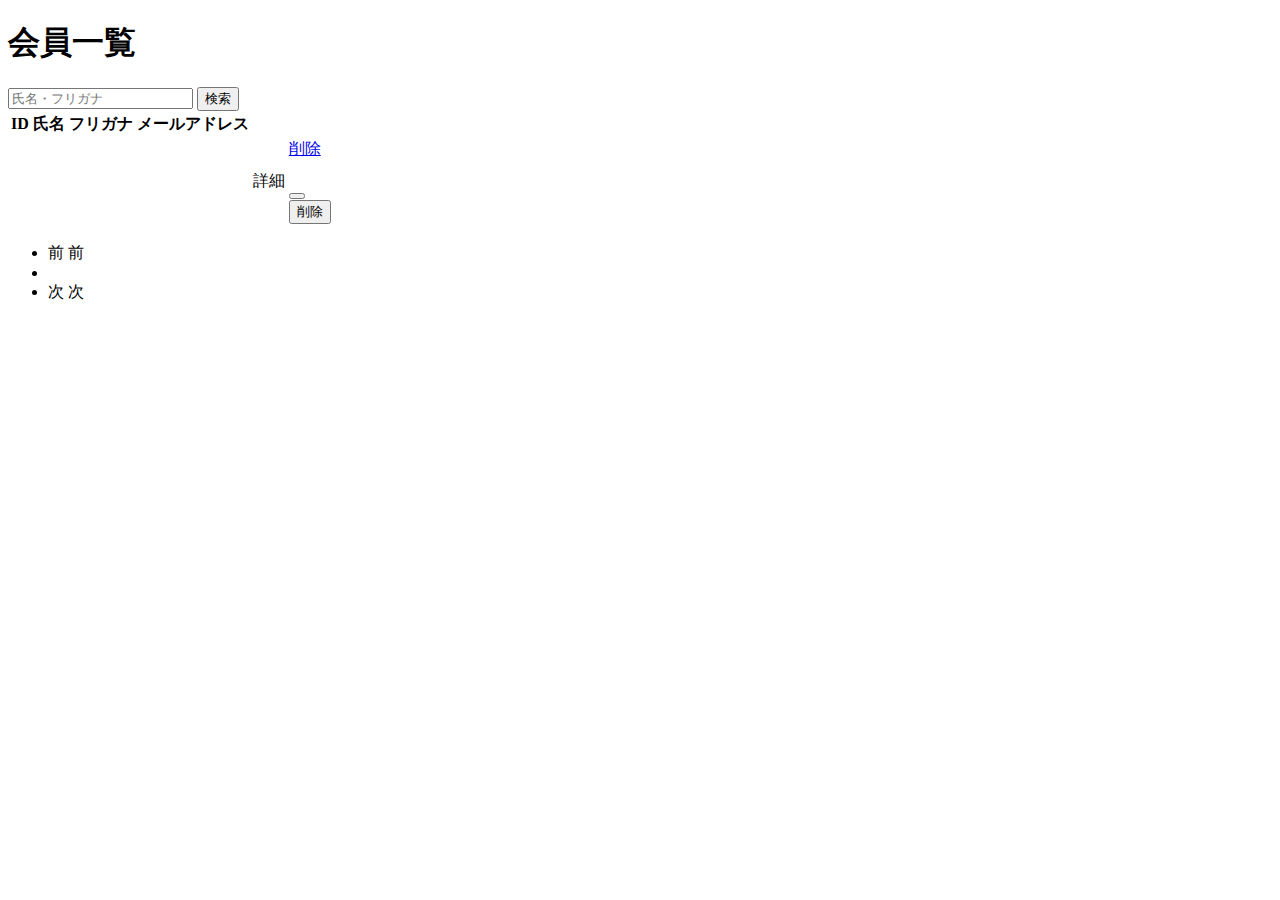
<file: kadai_002/nagoyameshi/src/main/resources/templates/admin/users/index.html>
<!DOCTYPE html>
 <html xmlns:th="https://www.thymeleaf.org" xmlns:sec="http://www.thymeleaf.org/extras/spring-security">    
     <head>
         <div th:replace="~{fragment :: meta}"></div>   
              
         <div th:replace="~{fragment :: styles}"></div>
           
         <title>会員一覧</title>   
     </head>
     <body>
         <div class="nagoyameshi-wrapper">
             <!-- ヘッダー -->
             <div th:replace="~{fragment :: header}"></div>
             
             <main>
                 <div class="container pt-4 pb-5 nagoyameshi-container">
                     <div class="row justify-content-center">
                         <div class="col-xxl-9 col-xl-10 col-lg-11">
                             
                             <h1 class="mb-4 text-center">会員一覧</h1>   
                             
                           <div class="d-flex justify-content-between align-items-end">
    <form method="get" th:action="@{/admin/users}" class="mb-3">
        <div class="input-group">
            <input type="text" class="form-control" name="keyword" th:value="${keyword}" placeholder="氏名・フリガナ">
            <button type="submit" class="btn text-white shadow-sm nagoyameshi-btn">検索</button> 
        </div>               
    </form>                                                                                                
</div>                                                          
                 
<div th:if="${successMessage}" class="alert alert-info">
    <span th:text="${successMessage}"></span>
</div>   

<div class="table-responsive">
    <table class="table">
        <!-- テーブルのヘッダー部分 -->
        <thead>
            <tr>
                <th scope="col">ID</th>
                <th scope="col">氏名</th>
                <th scope="col">フリガナ</th>
                <th scope="col">メールアドレス</th>                                        
                <th scope="col"></th>
                <th scope="col"></th> 
            </tr>
        </thead>   
        <!-- テーブルのボディ部分 -->
        <tbody>                                                     
            <tr th:each="user : ${userPage}">
                <td th:text="${user.getId()}"></td>
                <td th:text="${user.getName()}"></td>
                <td th:text="${user.getFurigana()}"></td>
                <td th:text="${user.getEmail()}"></td>
                <td><a th:href="@{/admin/users/__${user.getId()}__}">詳細</a></td>  
                <td>
                    <a href="#" class="nagoyameshi-link-danger" data-bs-toggle="modal" th:data-bs-target="${'#deleteUserModal' + user.getId()}">削除</a>
                    
                    <!-- 削除用モーダル -->
                    <div class="modal fade" th:id="${'deleteUserModal' + user.getId()}" tabindex="-1" th:aria-labelledby="${'deleteUserModalLabel' + user.getId()}">
                        <div class="modal-dialog">
                            <div class="modal-content">
                                <div class="modal-header">
                                    <h5 class="modal-title" th:id="${'deleteUserModalLabel' + user.getId()}" th:text="${user.getName() + 'を削除してもよろしいですか？'}"></h5>
                                    <button type="button" class="btn-close" data-bs-dismiss="modal" aria-label="閉じる"></button>
                                </div>
                                <div class="modal-footer">
                                    <form method="post" th:action="@{/admin/users/__${user.getId()}__/delete}">
<!--										 <input type="hidden" th:field="${user.getId()}">-->
										 
                                        <button type="submit" class="btn nagoyameshi-btn-danger text-white shadow-sm">削除</button>
                                    </form>
                                </div>
                            </div>
                        </div>
                    </div> 
                </td>  
            </tr>                                      
        </tbody>
    </table> 
</div>
              
                             <!-- ページネーション -->
                             <div th:if="${userPage.getTotalPages() > 1}" class="d-flex justify-content-center">
                                 <nav aria-label="会員一覧ページ">
                                     <ul class="pagination">
                                         <li class="page-item">
                                             <span th:if="${userPage.isFirst()}" class="page-link disabled">前</span>
                                             <a th:unless="${userPage.isFirst()}" th:href="@{/admin/users(page = ${userPage.getNumber() - 1}, keyword = ${keyword})}" class="page-link nagoyameshi-page-link">前</a>
                                         </li>
                                         <li th:each="i : ${#numbers.sequence(0, userPage.getTotalPages() - 1)}" class="page-item">
                                             <span th:if="${i == userPage.getNumber()}" class="page-link active nagoyameshi-active" th:text="${i + 1}"></span>
                                             <a th:unless="${i == userPage.getNumber()}" th:href="@{/admin/users(page = ${i}, keyword = ${keyword})}" class="page-link nagoyameshi-page-link" th:text="${i + 1}"></a>
                                         </li>
                                         <li class="page-item">                        
                                             <span th:if="${userPage.isLast()}" class="page-link disabled">次</span>
                                             <a th:unless="${userPage.isLast()}" th:href="@{/admin/users(page = ${userPage.getNumber() + 1}, keyword = ${keyword})}" class="page-link nagoyameshi-page-link">次</a>
                                         </li>
                                     </ul>
                                 </nav> 
                             </div>                                      
                         </div>
                     </div>
                 </div>
             </main>
             
             <!-- フッター -->
             <div th:replace="~{fragment :: footer}"></div>
         </div>    
         
         <div th:replace="~{fragment :: scripts}"></div>  
   </body>
 </html>
</file>
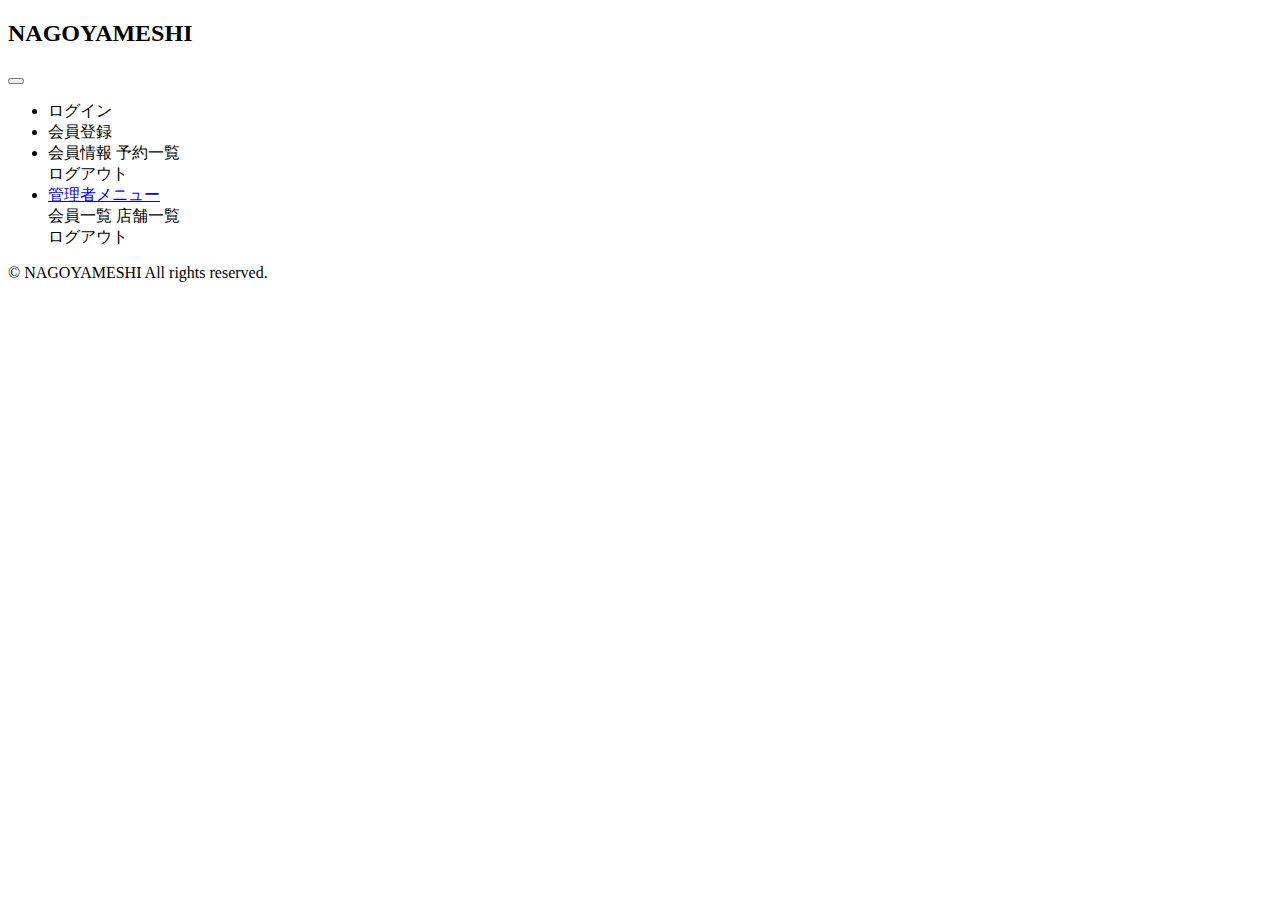
<file: kadai_002/nagoyameshi/src/main/resources/templates/fragment.html>
<!DOCTYPE html>
 <html xmlns:th="https://www.thymeleaf.org" xmlns:sec="http://www.thymeleaf.org/extras/spring-security">
     <head>
         <!-- meta要素の部品化 -->
         <div th:fragment="meta" th:remove="tag">
             <meta charset="UTF-8">
             <meta name="viewport" content="width=device-width, initial-scale=1">
         </div>                        
         
         <!-- link要素の部品化 -->
         <div th:fragment="styles" th:remove="tag">
             <!-- Bootstrap -->
             <link href="https://cdn.jsdelivr.net/npm/bootstrap@5.2.3/dist/css/bootstrap.min.css" rel="stylesheet" integrity="sha384-rbsA2VBKQhggwzxH7pPCaAqO46MgnOM80zW1RWuH61DGLwZJEdK2Kadq2F9CUG65" crossorigin="anonymous">
             
             <!-- Google Fonts -->
             <link rel="preconnect" href="https://fonts.googleapis.com">
             <link rel="preconnect" href="https://fonts.gstatic.com" crossorigin>
             <link href="https://fonts.googleapis.com/css2?family=Noto+Sans+JP:wght@400;500&display=swap" rel="stylesheet">
             
             <link th:href="@{/css/style.css}" rel="stylesheet" >
         </div>   
         
         <title>部品化用のHTMLファイル</title>     
     </head>
     <body>
         <!-- ヘッダーの部品化 -->
         <div th:fragment="header" th:remove="tag">
             <nav class="navbar navbar-expand-md navbar-light bg-white shadow-sm nagoyameshi-navbar">
                 <div class="container nagoyameshi-container">
                     <a class="navbar-brand" th:href="@{/}">                        
                         <h2 class="text-center mb-3">NAGOYAMESHI</h2>   	                       
                     </a>   
                                          <button class="navbar-toggler" type="button" data-bs-toggle="collapse" data-bs-target="#navbarSupportedContent" aria-controls="navbarSupportedContent" aria-expanded="false" aria-label="Toggle navigation">
                         <span class="navbar-toggler-icon"></span>
                     </button>
                     
                     <div class="collapse navbar-collapse" id="navbarSupportedContent">                                    
                         <ul class="navbar-nav ms-auto">    
                             <!-- 未ログインであれば表示する -->
                             <li class="nav-item" sec:authorize="isAnonymous()">
                                 <a class="nav-link" th:href="@{/login}">ログイン</a>
                             </li>                                                      
                             <li class="nav-item" sec:authorize="isAnonymous()">
                                 <a class="nav-link" th:href="@{/signup}">会員登録</a>
                             </li> 
                                                  
                             <!-- ログイン済みであれば表示する --> 
                             <li class="nav-item dropdown" sec:authorize="hasRole('ROLE_GENERAL')">
                                 <a id="navbarDropdownGeneral" class="nav-link dropdown-toggle" href="#" role="button" data-bs-toggle="dropdown" aria-haspopup="true" aria-expanded="false" v-pre>
                                     <span sec:authentication="principal.user.name"></span>
                                 </a>
         
                                 <div class="dropdown-menu dropdown-menu-end" aria-labelledby="navbarDropdownGeneral"> 
									                                      <a class="dropdown-item nagoyameshi-dropdown-item" th:href="@{/user}">会員情報</a>  
                                                                          <a class="dropdown-item nagoyameshi-dropdown-item" th:href="@{/reservations}">予約一覧</a>
                                     <div class="dropdown-divider"></div>
                                                                                          
                                     <a class="dropdown-item nagoyameshi-dropdown-item" th:href="@{/logout}" onclick="event.preventDefault(); document.getElementById('logout-form').submit();">
                                         ログアウト
                                     </a>
                                     <form class="d-none" id="logout-form" th:action="@{/logout}" method="post"></form>                                     
                                 </div>
                             </li>                       
                                 
                             <!-- 管理者であれば表示する -->    
                             <li class="nav-item dropdown" sec:authorize="hasRole('ROLE_ADMIN')">
                                 <a id="navbarDropdownAdmin" class="nav-link dropdown-toggle" href="#" role="button" data-bs-toggle="dropdown" aria-haspopup="true" aria-expanded="false" v-pre>
                                     管理者メニュー
                                 </a>
         
                                 <div class="dropdown-menu dropdown-menu-end" aria-labelledby="navbarDropdownAdmin">  
									 <a class="dropdown-item nagoyameshi-dropdown-item" th:href="@{/admin/users}">会員一覧</a>                                                                                           
                                     <a class="dropdown-item nagoyameshi-dropdown-item" th:href="@{/admin/stores}">店舗一覧</a>                                                                                                     
                                                               
                                     <div class="dropdown-divider"></div>
                                     
                                     <a class="dropdown-item nagoyameshi-dropdown-item" th:href="@{/logout}" onclick="event.preventDefault(); document.getElementById('logout-form').submit();">
                                         ログアウト
                                     </a>
                                     <form class="d-none" id="logout-form" th:action="@{/logout}" method="post"></form> 
                                 </div>
                             </li>                           
                         </ul>                                                                        
                 </div>
             </nav>
         </div>
         
         
         <!-- フッターの部品化 -->
         <div th:fragment="footer" th:remove="tag">
             <footer>
                 <div class="d-flex justify-content-center align-items-center h-100">
                     <p class="text-center text-muted small mb-0">&copy; NAGOYAMESHI All rights reserved.</p>      
                 </div>                 
             </footer>
         </div>
     
         <!-- script要素の部品化 -->
         <div th:fragment="scripts" th:remove="tag">
             <!-- Bootstrap -->
             <script src="https://cdn.jsdelivr.net/npm/bootstrap@5.2.3/dist/js/bootstrap.bundle.min.js" integrity="sha384-kenU1KFdBIe4zVF0s0G1M5b4hcpxyD9F7jL+jjXkk+Q2h455rYXK/7HAuoJl+0I4" crossorigin="anonymous"></script>
         </div>
     </body>
 </html>
</file>
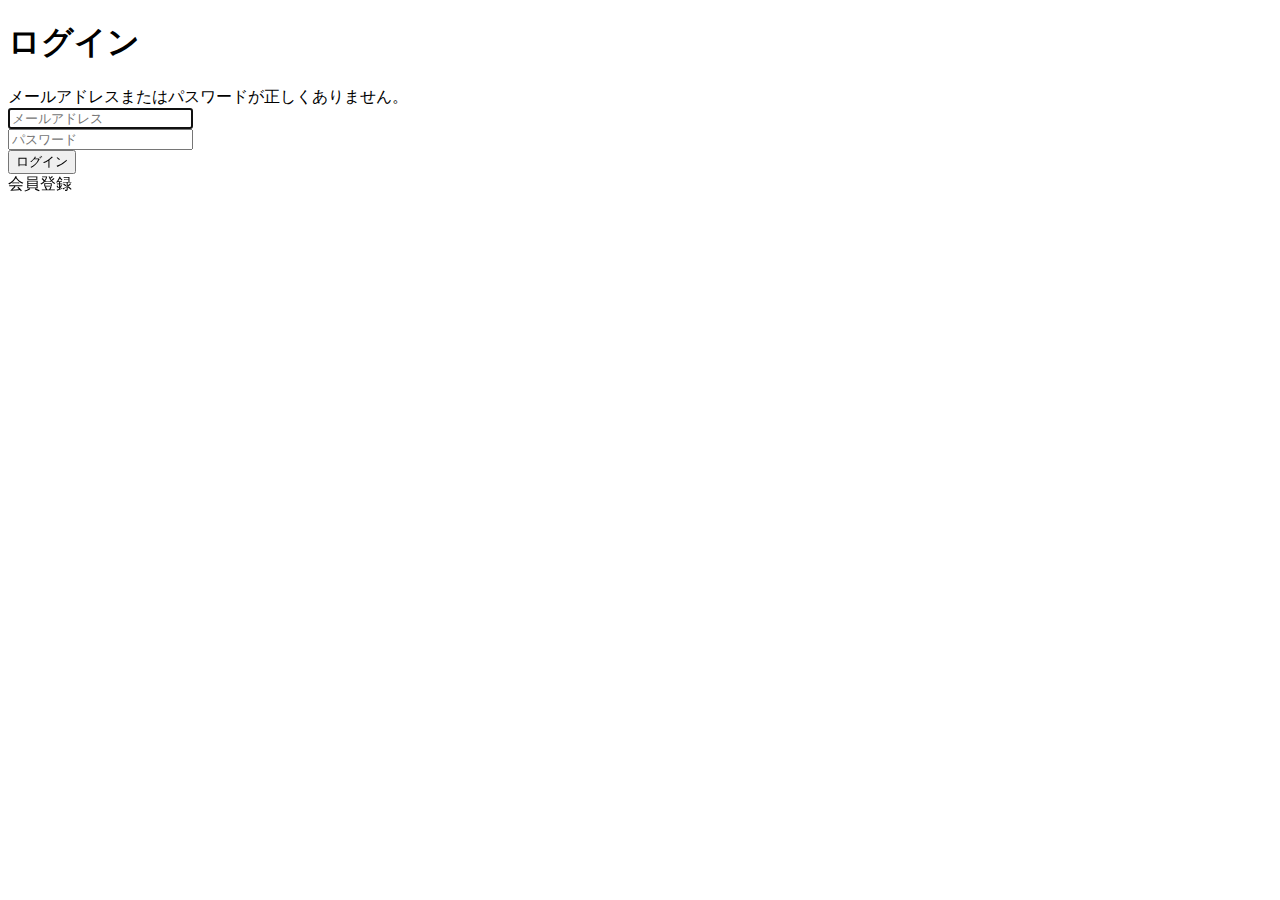
<file: kadai_002/nagoyameshi/src/main/resources/templates/auth/login.html>
<!DOCTYPE html>
 <html xmlns:th="https://www.thymeleaf.org" xmlns:sec="http://www.thymeleaf.org/extras/spring-security">
     <head>
         <div th:replace="~{fragment :: meta}"></div>   
              
         <div th:replace="~{fragment :: styles}"></div> 
         
         <title>ログイン</title>       
     </head>
     <body>
         <div class="nagoyameshi-wrapper">
             <!-- ヘッダー -->
             <div th:replace="~{fragment :: header}"></div>
             
             <main>
                 <div class="container pt-4 pb-5 nagoyameshi-container">
                     <div class="row justify-content-center">        
                         <div class="col-xl-3 col-lg-4 col-md-5 col-sm-7">                            
                             <h1 class="mb-4 text-center">ログイン</h1>            
                         
                             <div th:if="${param.error}" class="alert alert-danger">
                                 メールアドレスまたはパスワードが正しくありません。
                             </div>
                             
                             <form th:action="@{/login}" method="post">
                                 <div class="form-group mb-3">
                                     <input type="text" class="form-control" name="username" autocomplete="email" placeholder="メールアドレス" autofocus>
                                 </div>
                                 <div class="form-group mb-3">
                                     <input type="password" class="form-control" name="password" autocomplete="new-password" placeholder="パスワード">
                                 </div>
                                 
                                 <div class="form-group d-flex justify-content-center my-4">
                                     <button type="submit" class="btn text-white shadow-sm w-100 nagoyameshi-btn">ログイン</button>
                                 </div>
                             </form>
                             
                             <div class="text-center">
                                <a th:href="@{/signup}">
                                     会員登録
                                 </a>
                             </div>                                                 
                         </div>
                     </div>
                 </div>             
             </main>
             
             <!-- フッター -->
             <div th:replace="~{fragment :: footer}"></div>
         </div>    
         
         <div th:replace="~{fragment :: scripts}"></div>         
     </body>
 </html>
</file>
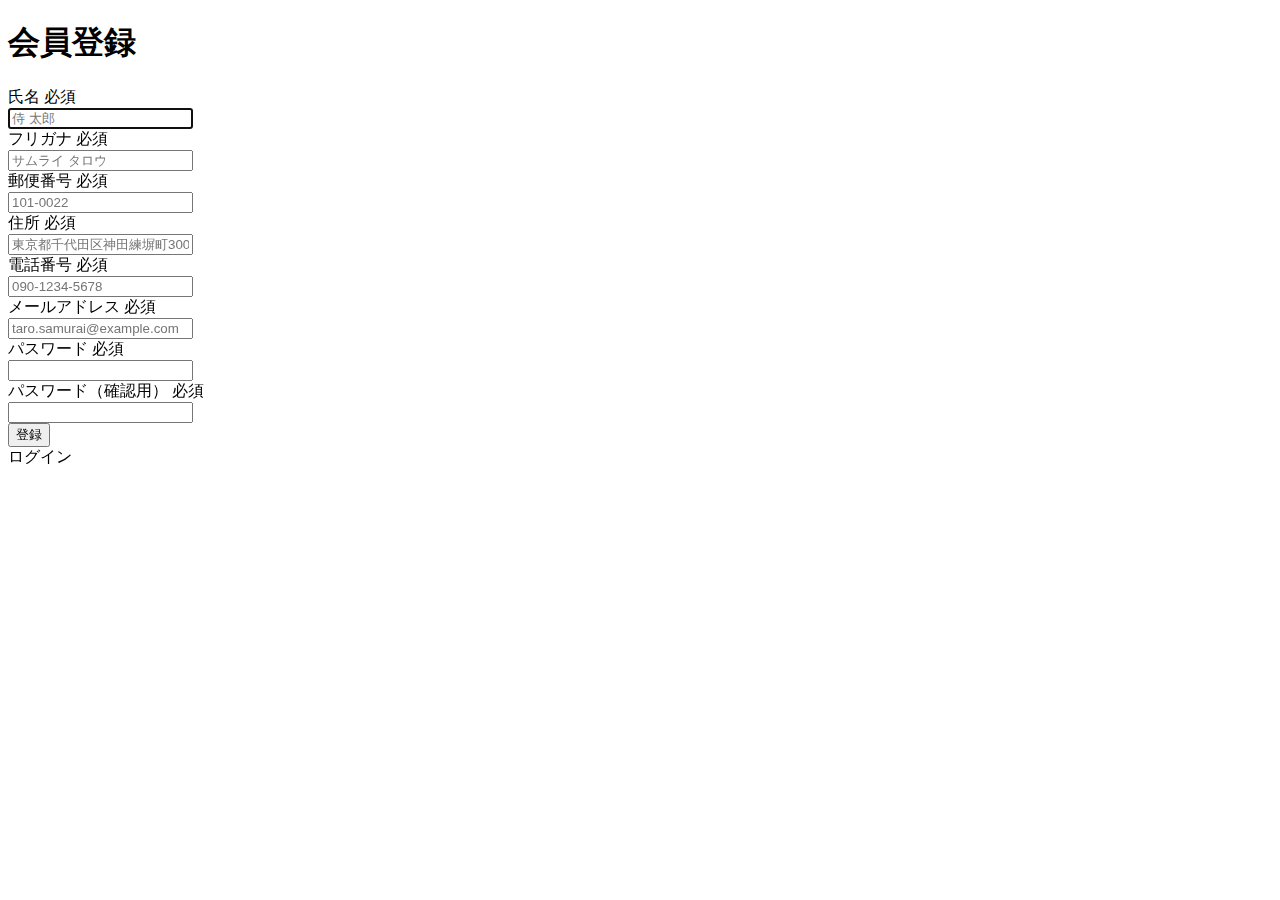
<file: kadai_002/nagoyameshi/src/main/resources/templates/auth/signup.html>
<!DOCTYPE html>
 <html xmlns:th="https://www.thymeleaf.org" xmlns:sec="http://www.thymeleaf.org/extras/spring-security">
     <head>
         <div th:replace="~{fragment :: meta}"></div>   
              
         <div th:replace="~{fragment :: styles}"></div> 
         
         <title>会員登録</title>       
     </head>
     <body>
         <div class="nagoyameshi-wrapper">
             <!-- ヘッダー -->
             <div th:replace="~{fragment :: header}"></div>
             
             <main>
                 <div class="container pt-4 pb-5 nagoyameshi-container">
                     <div class="row justify-content-center">
                         <div class="col-xl-5 col-lg-6 col-md-8">                    
             
                             <h1 class="mb-4 text-center">会員登録</h1>  
                             
                             <form method="post" th:action="@{/signup}" th:object="${signupForm}">
     
                                 <div class="form-group row mb-3">
                                     <div class="col-md-5">
                                         <label for="name" class="col-form-label text-md-left fw-bold">
                                             <div class="d-flex align-items-center">
                                                 <span class="me-1">氏名</span>
                                                 <span class="badge bg-danger">必須</span>
                                             </div>
                                         </label>
                                     </div>
                                     <div class="col-md-7">                                    
                                         <div th:if="${#fields.hasErrors('name')}" class="text-danger small mb-2" th:errors="*{name}"></div>                                    
                                         <input type="text" class="form-control" th:field="*{name}" autocomplete="name" autofocus placeholder="侍 太郎">
                                     </div>
                                 </div>
                                 
                                 <div class="form-group row mb-3">
                                     <div class="col-md-5">
                                         <label for="furigana" class="col-form-label text-md-left fw-bold">
                                             <div class="d-flex align-items-center">
                                                 <span class="me-1">フリガナ</span>
                                                 <span class="badge bg-danger">必須</span>
                                             </div>
                                         </label>
                                     </div>
                                     <div class="col-md-7">                            
                                         <div th:if="${#fields.hasErrors('furigana')}" class="text-danger small mb-2" th:errors="*{furigana}"></div>                                        
                                         <input type="text" class="form-control" th:field="*{furigana}" placeholder="サムライ タロウ">
                                     </div>
                                 </div>
                                                                                                                         
                                 <div class="form-group row mb-3">
                                     <div class="col-md-5">
                                         <label for="postalCode" class="col-form-label text-md-left fw-bold">
                                              <div class="d-flex align-items-center">
                                                  <span class="me-1">郵便番号</span>
                                                  <span class="badge bg-danger">必須</span>
                                              </div>
                                          </label>
                                     </div>
                                     <div class="col-md-7">
                                         <div th:if="${#fields.hasErrors('postalCode')}" class="text-danger small mb-2" th:errors="*{postalCode}"></div>
                                         <input type="text" class="form-control" th:field="*{postalCode}" autocomplete="postal-code" placeholder="101-0022">
                                     </div>
                                 </div>
                                                                                                               
                                 <div class="form-group row mb-3">
                                     <div class="col-md-5">
                                         <label for="address" class="col-form-label text-md-left fw-bold">
                                              <div class="d-flex align-items-center">
                                                  <span class="me-1">住所</span>
                                                  <span class="badge bg-danger">必須</span>
                                              </div>
                                          </label>
                                     </div>
                                     <div class="col-md-7">
                                          <div th:if="${#fields.hasErrors('address')}" class="text-danger small mb-2" th:errors="*{address}"></div>
                                         <input type="text" class="form-control" th:field="*{address}" placeholder="東京都千代田区神田練塀町300番地">  
                                     </div>
                                 </div>                                                                                
                                 
                                 <div class="form-group row mb-3">
                                     <div class="col-md-5">
                                         <label for="phoneNumber" class="col-form-label text-md-left fw-bold">
                                              <div class="d-flex align-items-center">
                                                  <span class="me-1">電話番号</span>
                                                  <span class="badge bg-danger">必須</span>
                                              </div>
                                         </label>
                                     </div>
                                     <div class="col-md-7">
                                          <div th:if="${#fields.hasErrors('phoneNumber')}" class="text-danger small mb-2" th:errors="*{phoneNumber}"></div>
                                         <input type="text" class="form-control" th:field="*{phoneNumber}" autocomplete="tel-national" placeholder="090-1234-5678">                                
                                     </div>
                                 </div>
                                                                                                                         
                                 <div class="form-group row mb-3">
                                     <div class="col-md-5">
                                         <label for="email" class="col-form-label text-md-left fw-bold">
                                             <div class="d-flex align-items-center">
                                                 <span class="me-1">メールアドレス</span>
                                                 <span class="badge bg-danger">必須</span>
                                             </div>
                                         </label>
                                     </div>
                                     <div class="col-md-7">
                                         <div th:if="${#fields.hasErrors('email')}" class="text-danger small mb-2" th:errors="*{email}"></div>
                                         <input type="text" class="form-control" th:field="*{email}" autocomplete="email" placeholder="taro.samurai@example.com">
                                     </div>
                                 </div>
                                                                                                                         
                                 <div class="form-group row mb-3">
                                     <div class="col-md-5">
                                         <label for="password" class="col-form-label text-md-left fw-bold">
                                             <div class="d-flex align-items-center">
                                                 <span class="me-1">パスワード</span>
                                                 <span class="badge bg-danger">必須</span>
                                             </div>
                                         </label>
                                     </div>
                                     <div class="col-md-7">
                                         <div th:if="${#fields.hasErrors('password')}" class="text-danger small mb-2" th:errors="*{password}"></div>
                                         <input type="password" class="form-control" th:field="*{password}" autocomplete="new-password">
                                     </div>
                                 </div>
                                                                                                                     
                                 <div class="form-group row mb-3">
                                     <div class="col-md-5">
                                         <label for="passwordConfirmation" class="col-form-label text-md-left fw-bold">
                                             <div class="d-flex align-items-center">
                                                 <span class="me-1">パスワード（確認用）</span>
                                                 <span class="badge bg-danger">必須</span>
                                             </div>
                                         </label>
                                     </div>
                                     <div class="col-md-7">
                                         <div th:if="${#fields.hasErrors('passwordConfirmation')}" class="text-danger small mb-2" th:errors="*{passwordConfirmation}"></div>
                                         <input type="password" class="form-control" th:field="*{passwordConfirmation}" autocomplete="new-password">
                                     </div>
                                 </div>
                                 
                                 <div class="form-group d-flex justify-content-center my-4">
                                     <button type="submit" class="btn text-white shadow-sm w-50 nagoyameshi-btn">登録</button>
                                 </div>
                             </form>
                             
                             <div class="text-center">
                                 <a th:href="@{/login}">ログイン</a>
                             </div>
                         </div>
                     </div>
                 </div>           
             </main>
             
             <!-- フッター -->
             <div th:replace="~{fragment :: footer}"></div>
         </div>    
         
         <div th:replace="~{fragment :: scripts}"></div>         
     </body>
 </html>
</file>
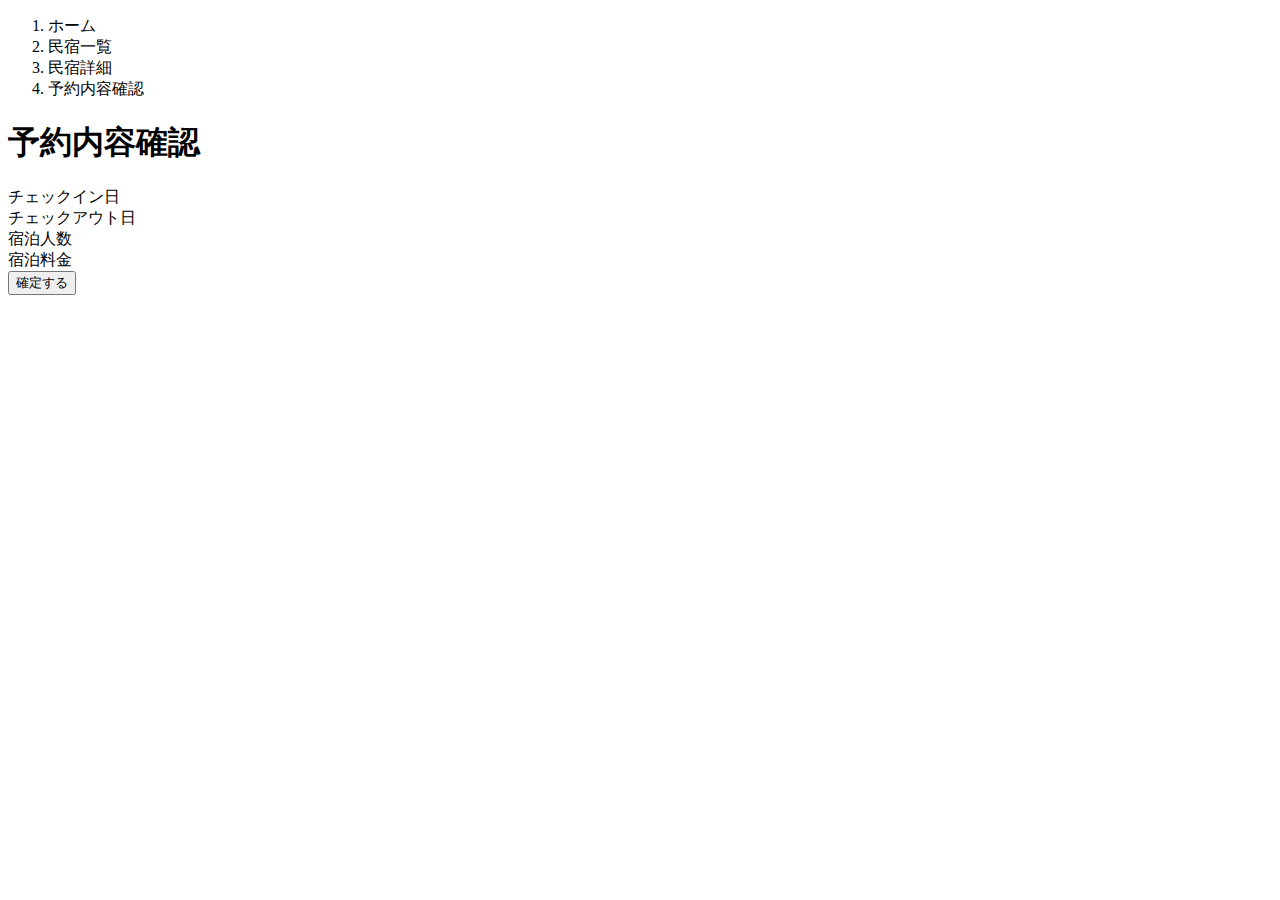
<file: kadai_002/nagoyameshi/src/main/resources/templates/reservations/confirm.html>
<!DOCTYPE html>
 <html xmlns:th="https://www.thymeleaf.org" xmlns:sec="http://www.thymeleaf.org/extras/spring-security">    
     <head>
         <div th:replace="~{fragment :: meta}"></div>   
              
         <div th:replace="~{fragment :: styles}"></div>
           
         <title>予約内容確認</title>   
     </head>
     <body>
         <div class="samuraitravel-wrapper">
             <!-- ヘッダー -->
             <div th:replace="~{fragment :: header}"></div>
             
             <main>
                 <div class="container pt-4 pb-5 samuraitravel-container">
                     <div class="row justify-content-center">
                         <div class="col-xl-4 col-lg-5 col-md-7 col-sm-9">
                             <nav class="mb-4" style="--bs-breadcrumb-divider: '>';" aria-label="breadcrumb">
                                 <ol class="breadcrumb mb-0">
                                     <li class="breadcrumb-item"><a th:href="@{/}">ホーム</a></li>
                                     <li class="breadcrumb-item"><a th:href="@{/stores}">民宿一覧</a></li>
                                     <li class="breadcrumb-item"><a th:href="@{/stores/__${store.getId()}__}">民宿詳細</a></li>
                                     <li class="breadcrumb-item active" aria-current="page">予約内容確認</li>
                                 </ol>
                             </nav>
             
                             <h1 class="mb-4 text-center">予約内容確認</h1>
                                         
                             <form method="post" th:action="@{/stores/__${store.getId()}__/reservations/create}" th:object="${reservationRegisterForm}">
                                 <input type="hidden" th:field="*{storeId}">
                                 <input type="hidden" th:field="*{userId}">
                                 <input type="hidden" th:field="*{checkinDate}">
                                 <input type="hidden" th:field="*{checkoutDate}">
                                 <input type="hidden" th:field="*{numberOfPeople}">
                                 <input type="hidden" th:field="*{amount}">
             
                                 <div class="container mb-4">
                                     <div class="row pb-2 mb-2 border-bottom">
                                         <div class="col-6">
                                             <span class="fw-bold">チェックイン日</span>
                                         </div>
                 
                                         <div class="col">
                                             <span th:text="*{checkinDate}"></span>
                                         </div>
                                     </div>
                                 </div>     
                                 
                                 <div class="container mb-4">
                                     <div class="row pb-2 mb-2 border-bottom">
                                         <div class="col-6">
                                             <span class="fw-bold">チェックアウト日</span>
                                         </div>
                 
                                         <div class="col">
                                             <span th:text="*{checkoutDate}"></span>
                                         </div>
                                     </div>
                                 </div> 
                                 
                                 <div class="container mb-4">
                                     <div class="row pb-2 mb-2 border-bottom">
                                         <div class="col-6">
                                             <span class="fw-bold">宿泊人数</span>
                                         </div>
                 
                                         <div class="col">
                                             <span th:text="*{numberOfPeople + '名'}"></span>
                                         </div>
                                     </div>
                                 </div> 
                                 
                                 <div class="container mb-4">
                                     <div class="row pb-2 mb-2 border-bottom">
                                         <div class="col-6">
                                             <span class="fw-bold">宿泊料金</span>
                                         </div>
                 
                                         <div class="col">
                                             <span th:text="*{#numbers.formatInteger(amount, 1, 'COMMA') + '円'}"></span>
                                         </div>
                                     </div>
                                 </div>
             
                                 <div class="d-flex justify-content-center">
                                     <button type="submit" class="btn text-white shadow-sm w-100 samuraitravel-btn">確定する</button>
                                 </div>
                             </form>
                         </div>
                     </div>
                 </div>  
             </main>
             
             <!-- フッター -->
             <div th:replace="~{fragment :: footer}"></div>
         </div>    
         
         <div th:replace="~{fragment :: scripts}"></div>  
   </body>
 </html>
</file>
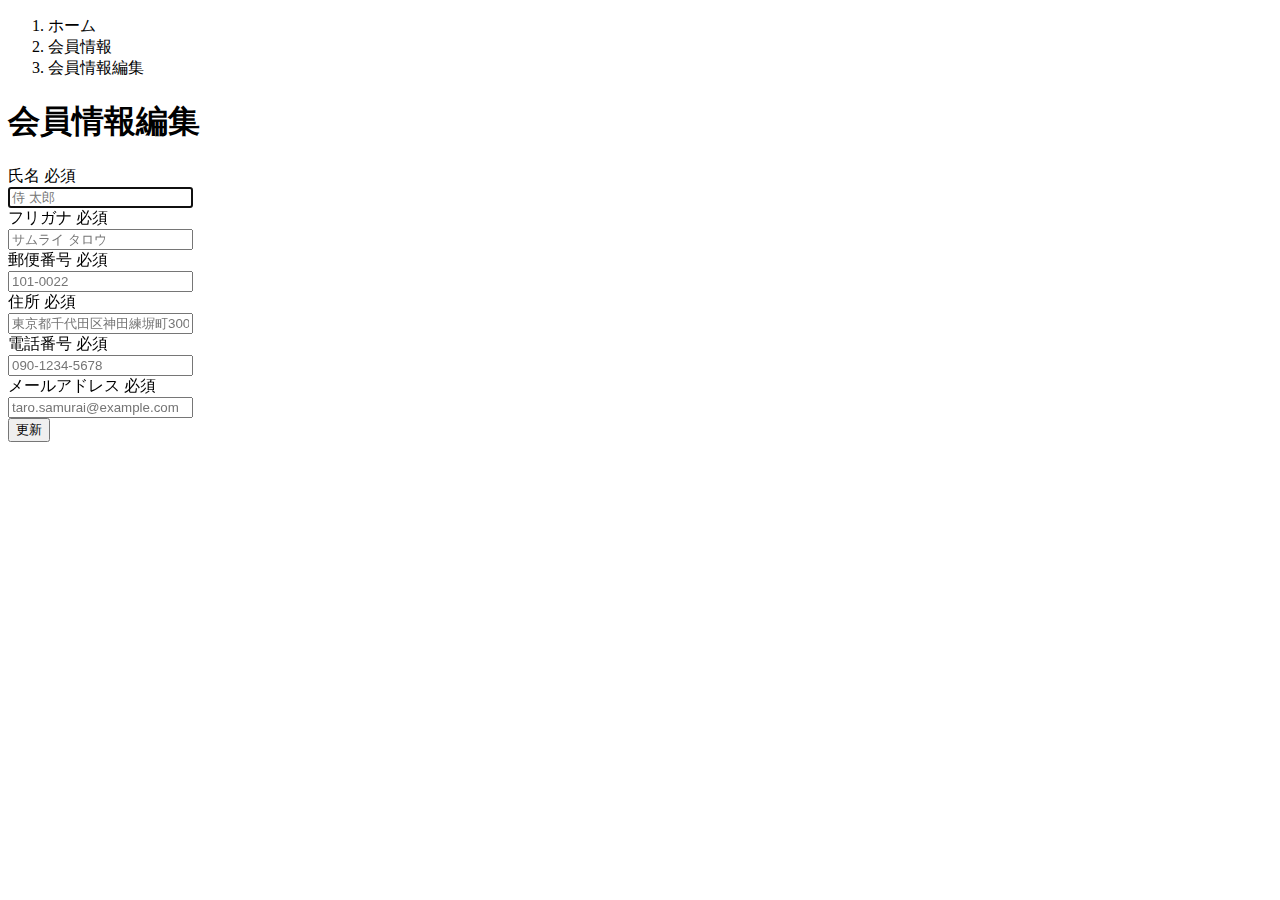
<file: kadai_002/nagoyameshi/src/main/resources/templates/user/edit.html>
<!DOCTYPE html>
 <html xmlns:th="https://www.thymeleaf.org" xmlns:sec="http://www.thymeleaf.org/extras/spring-security">    
     <head>
         <div th:replace="~{fragment :: meta}"></div>   
              
         <div th:replace="~{fragment :: styles}"></div>
           
         <title>会員情報編集</title>   
     </head>
     <body>
         <div class="nagoyameshi-wrapper">
             <!-- ヘッダー -->
             <div th:replace="~{fragment :: header}"></div>
             
             <main>
                 <div class="container pb-5 nagoyameshi-container">
                     <div class="row justify-content-center">
                         <div class="col-xl-5 col-lg-6 col-md-8">
                             <nav class="my-3" style="--bs-breadcrumb-divider: '>';" aria-label="breadcrumb">
                                 <ol class="breadcrumb mb-0"> 
                                     <li class="breadcrumb-item"><a th:href="@{/}">ホーム</a></li>                       
                                     <li class="breadcrumb-item"><a th:href="@{/user}">会員情報</a></li>
                                     <li class="breadcrumb-item active" aria-current="page">会員情報編集</li>
                                 </ol>
                             </nav> 
                             
                             <h1 class="mb-4 text-center">会員情報編集</h1>         
                             
                             <form method="post" th:action="@{/user/update}" th:object="${userEditForm}">
                                 <input type="hidden" th:field="*{id}">
                                 
                                 <div class="form-group row mb-3">
                                     <div class="col-md-5">
                                         <label for="name" class="col-form-label text-md-left fw-bold">
                                             <div class="d-flex align-items-center">
                                                 <span class="me-1">氏名</span>
                                                 <span class="badge bg-danger">必須</span>
                                             </div>
                                         </label>
                                     </div>
                                     <div class="col-md-7">                                    
                                         <div th:if="${#fields.hasErrors('name')}" class="text-danger small mb-2" th:errors="*{name}"></div>                                    
                                         <input type="text" class="form-control" th:field="*{name}" autocomplete="name" autofocus placeholder="侍 太郎">
                                     </div>
                                 </div>
                                 
                                 <div class="form-group row mb-3">
                                     <div class="col-md-5">
                                         <label for="furigana" class="col-form-label text-md-left fw-bold">
                                             <div class="d-flex align-items-center">
                                                 <span class="me-1">フリガナ</span>
                                                 <span class="badge bg-danger">必須</span>
                                             </div>
                                         </label>
                                     </div>
                                     <div class="col-md-7">                            
                                         <div th:if="${#fields.hasErrors('furigana')}" class="text-danger small mb-2" th:errors="*{furigana}"></div>                                        
                                         <input type="text" class="form-control" th:field="*{furigana}" placeholder="サムライ タロウ">
                                     </div>
                                 </div>
                                                                                                                         
                                 <div class="form-group row mb-3">
                                     <div class="col-md-5">
                                         <label for="postalCode" class="col-form-label text-md-left fw-bold">
                                              <div class="d-flex align-items-center">
                                                  <span class="me-1">郵便番号</span>
                                                  <span class="badge bg-danger">必須</span>
                                              </div>
                                          </label>
                                     </div>
                                     <div class="col-md-7">
                                         <div th:if="${#fields.hasErrors('postalCode')}" class="text-danger small mb-2" th:errors="*{postalCode}"></div>
                                         <input type="text" class="form-control" th:field="*{postalCode}" autocomplete="postal-code" placeholder="101-0022">
                                     </div>
                                 </div>
                                                                                                               
                                 <div class="form-group row mb-3">
                                     <div class="col-md-5">
                                         <label for="address" class="col-form-label text-md-left fw-bold">
                                              <div class="d-flex align-items-center">
                                                  <span class="me-1">住所</span>
                                                  <span class="badge bg-danger">必須</span>
                                              </div>
                                          </label>
                                     </div>
                                     <div class="col-md-7">
                                          <div th:if="${#fields.hasErrors('address')}"  class="text-danger small mb-2" th:errors="*{address}"></div>
                                         <input type="text" class="form-control" th:field="*{address}" placeholder="東京都千代田区神田練塀町300番地">  
                                     </div>
                                 </div>                                                                                
                                 
                                 <div class="form-group row mb-3">
                                     <div class="col-md-5">
                                         <label for="phoneNumber" class="col-form-label text-md-left fw-bold">
                                              <div class="d-flex align-items-center">
                                                  <span class="me-1">電話番号</span>
                                                  <span class="badge bg-danger">必須</span>
                                              </div>
                                         </label>
                                     </div>
                                     <div class="col-md-7">
                                          <div th:if="${#fields.hasErrors('phoneNumber')}" class="text-danger small mb-2" th:errors="*{phoneNumber}"></div>
                                         <input type="text" class="form-control" th:field="*{phoneNumber}" autocomplete="tel-national" placeholder="090-1234-5678">                                
                                     </div>
                                 </div>
                                                                                                                         
                                 <div class="form-group row mb-3">
                                     <div class="col-md-5">
                                         <label for="email" class="col-form-label text-md-left fw-bold">
                                             <div class="d-flex align-items-center">
                                                 <span class="me-1">メールアドレス</span>
                                                 <span class="badge bg-danger">必須</span>
                                             </div>
                                         </label>
                                     </div>
                                     <div class="col-md-7">
                                         <div th:if="${#fields.hasErrors('email')}" class="text-danger small mb-2" th:errors="*{email}"></div>
                                         <input type="text" class="form-control" th:field="*{email}" autocomplete="email" placeholder="taro.samurai@example.com">
                                     </div>
                                 </div>
                                                                                                                         
                                 
                                 <div class="form-group d-flex justify-content-center my-4">
                                     <button type="submit" class="btn text-white shadow-sm w-50 nagoyameshi-btn">更新</button>
                                 </div>
                             </form>                                                                         
                         </div>
                     </div>
                 </div>
             </main>
             
             <!-- フッター -->
             <div th:replace="~{fragment :: footer}"></div>
         </div>    
         
         <div th:replace="~{fragment :: scripts}"></div>  
   </body>
 </html>
</file>
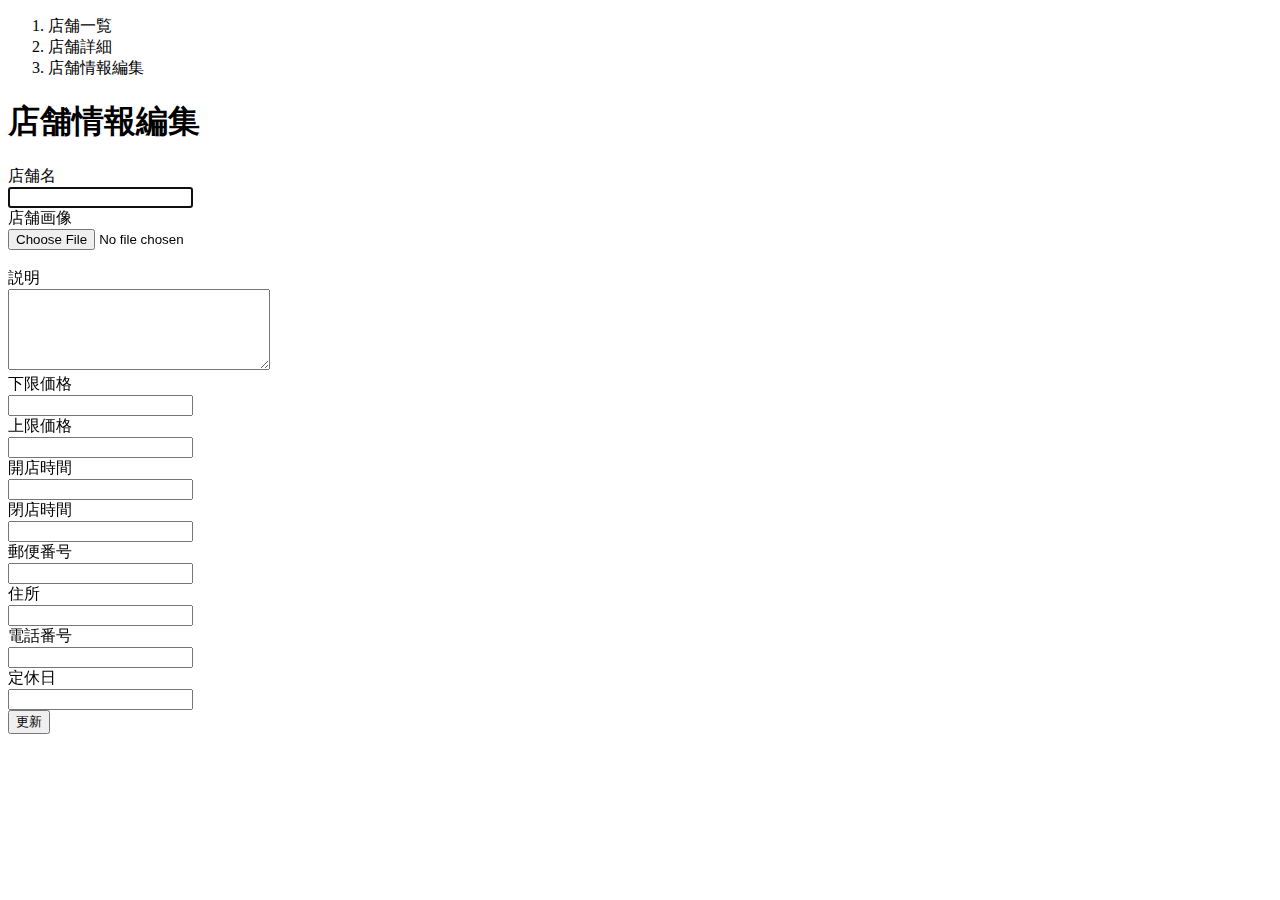
<file: kadai_002/nagoyameshi/src/main/resources/templates/admin/stores/edit.html>
<!DOCTYPE html>
 <html xmlns:th="https://www.thymeleaf.org" xmlns:sec="http://www.thymeleaf.org/extras/spring-security">
     <head>
         <div th:replace="~{fragment :: meta}"></div>   
              
         <div th:replace="~{fragment :: styles}"></div>
         
         <title>店舗情報編集</title>       
     </head>
     <body>
         <div class="nagoyameshi-wrapper">
             <!-- ヘッダー -->
             <div th:replace="~{fragment :: header}"></div>
             
             <main>
                 <div class="container pt-4 pb-5 nagoyameshi-container">
                     <div class="row justify-content-center">
                         <div class="col-xl-5 col-lg-6 col-md-8">
                             <nav class="mb-4" style="--bs-breadcrumb-divider: '>';" aria-label="breadcrumb">
                                 <ol class="breadcrumb mb-0"> 
                                     <li class="breadcrumb-item"><a th:href="@{/admin/stores}">店舗一覧</a></li>  
                                     <li class="breadcrumb-item"><a th:href="@{/admin/stores/__${storeEditForm.getId()}__}">店舗詳細</a></li>                                                           
                                     <li class="breadcrumb-item active" aria-current="page">店舗情報編集</li>
                                 </ol>
                             </nav> 
                             
                             <h1 class="mb-4 text-center">店舗情報編集</h1>         
                             
                             <form method="post" th:action="@{/admin/stores/__${storeEditForm.getId()}__/update}" th:object="${storeEditForm}" enctype="multipart/form-data">   
                                 <input type="hidden" th:field="*{id}">
                                                                                          
                                 <div class="form-group row mb-3">
                                     <div class="col-md-4">
                                         <label for="name" class="col-form-label text-md-left fw-bold">店舗名</label>
                                     </div>
                                     <div class="col-md-8">                                    
                                         <div th:if="${#fields.hasErrors('name')}" class="text-danger small mb-2" th:errors="*{name}"></div>                                    
                                         <input type="text" class="form-control" th:field="*{name}" autofocus>
                                     </div>
                                 </div>
                                 
                                 <div class="form-group row mb-3">
                                     <div class="col-md-4">
                                         <label for="imageFile" class="col-form-label text-md-left fw-bold">店舗画像</label>
                                     </div>                                    
                                     <div class="col-md-8">
                                         <div th:if="${#fields.hasErrors('imageFile')}" class="text-danger small mb-2" th:errors="*{imageFile}"></div>  
                                         <input type="file" class="form-control" th:field="*{imageFile}">
                                     </div>
                                 </div>   
                                 
                                 <!-- 選択された画像の表示場所 -->
                                 <div th:if="${imageName}" class="row" id="imagePreview"><img th:src="@{/storage/__${imageName}__}" class="mb-3"></div>
                                 <div th:unless="${imageName}" class="row" id="imagePreview"></div>                                 
                                 
                                 <div class="form-group row mb-3">
                                     <div class="col-md-4">
                                         <label for="description" class="col-form-label text-md-left fw-bold">説明</label>
                                     </div>
                                     <div class="col-md-8">                            
                                         <div th:if="${#fields.hasErrors('description')}" class="text-danger small mb-2" th:errors="*{description}"></div>                                        
                                         <textarea class="form-control" th:field="*{description}" cols="30" rows="5"></textarea>
                                     </div>
                                 </div>
                                 
<!--                                 <div class="form-group row mb-3">-->
<!--                                     <div class="col-md-4">-->
<!--                                         <label for="price" class="col-form-label text-md-left fw-bold">宿泊料金（単位：円）</label>-->
<!--                                     </div> -->
<!--                                     <div class="col-md-8">-->
<!--                                         <div th:if="${#fields.hasErrors('price')}" class="text-danger small mb-2" th:errors="*{price}"></div>-->
<!--                                         <input type="number" class="form-control" th:field="*{price}">                                -->
<!--                                     </div>                                    -->
<!--                                 </div> -->
                                 
<!--                                 <div class="form-group row mb-3">-->
<!--                                     <div class="col-md-4">-->
<!--                                         <label for="capacity" class="col-form-label text-md-left fw-bold">定員（単位：人）</label>-->
<!--                                     </div> -->
<!--                                     <div class="col-md-8">-->
<!--                                         <div th:if="${#fields.hasErrors('capacity')}" class="text-danger small mb-2" th:errors="*{capacity}"></div>-->
<!--                                         <input type="number" class="form-control" th:field="*{capacity}">                                -->
<!--                                     </div>                                    -->
<!--                                 </div>                                                                -->
                                                                                                                         
                                 <div class="form-group row mb-3">
                                     <div class="col-md-4">
                                         <label for="price_low" class="col-form-label text-md-left fw-bold">下限価格</label>
                                     </div>
                                     <div class="col-md-8">
                                         <div th:if="${#fields.hasErrors('price_low')}" class="text-danger small mb-2" th:errors="*{price_low}"></div>
                                         <input type="text" class="form-control" th:field="*{price_low}">
                                     </div>
                                 </div>
                                                                                                  
                                 <div class="form-group row mb-3">
                                     <div class="col-md-4">
                                         <label for="price_high" class="col-form-label text-md-left fw-bold">上限価格</label>
                                     </div>
                                     <div class="col-md-8">
                                         <div th:if="${#fields.hasErrors('price_high')}" class="text-danger small mb-2" th:errors="*{price_high}"></div>
                                         <input type="text" class="form-control" th:field="*{price_high}">
                                     </div>
                                 </div>
                                           
                                 <div class="form-group row mb-3">
                                     <div class="col-md-4">
                                         <label for="businesshours_open" class="col-form-label text-md-left fw-bold">開店時間</label>
                                     </div>
                                     <div class="col-md-8">
                                         <div th:if="${#fields.hasErrors('businesshours_open')}" class="text-danger small mb-2" th:errors="*{businesshours_open}"></div>
                                         <input type="text" class="form-control" th:field="*{businesshours_open}">
                                     </div>
                                 </div>

                                 <div class="form-group row mb-3">
                                     <div class="col-md-4">
                                         <label for="businesshours_close" class="col-form-label text-md-left fw-bold">閉店時間</label>
                                     </div>
                                     <div class="col-md-8">
                                         <div th:if="${#fields.hasErrors('businesshours_close')}" class="text-danger small mb-2" th:errors="*{businesshours_close}"></div>
                                         <input type="text" class="form-control" th:field="*{businesshours_close}">
                                     </div>
                                 </div>
                                                                                                                                                                                                                                                                                       
                                 <div class="form-group row mb-3">
                                     <div class="col-md-4">
                                         <label for="postalCode" class="col-form-label text-md-left fw-bold">郵便番号</label>
                                     </div>
                                     <div class="col-md-8">
                                         <div th:if="${#fields.hasErrors('postalCode')}" class="text-danger small mb-2" th:errors="*{postalCode}"></div>
                                         <input type="text" class="form-control" th:field="*{postalCode}">
                                     </div>
                                 </div>
                                                                                                               
                                 <div class="form-group row mb-3">
                                     <div class="col-md-4">
                                         <label for="address" class="col-form-label text-md-left fw-bold">住所</label>
                                     </div>
                                     <div class="col-md-8">
                                         <div th:if="${#fields.hasErrors('address')}" class="text-danger small mb-2" th:errors="*{address}"></div>
                                         <input type="text" class="form-control" th:field="*{address}">  
                                     </div>
                                 </div>                                                                                
                                 
                                 <div class="form-group row mb-3">
                                     <div class="col-md-4">
                                         <label for="phoneNumber" class="col-form-label text-md-left fw-bold">電話番号</label>
                                     </div>
                                     <div class="col-md-8">
                                         <div th:if="${#fields.hasErrors('phoneNumber')}" class="text-danger small mb-2" th:errors="*{phoneNumber}"></div>
                                         <input type="text" class="form-control" th:field="*{phoneNumber}">                                
                                     </div>
                                 </div>
                                                                                                                         
                                  <div class="form-group row mb-3">
                                     <div class="col-md-4">
                                         <label for="regularholiday" class="col-form-label text-md-left fw-bold">定休日</label>
                                     </div>
                                     <div class="col-md-8">
                                         <div th:if="${#fields.hasErrors('regularholiday')}" class="text-danger small mb-2" th:errors="*{regularholiday}"></div>
                                         <input type="text" class="form-control" th:field="*{regularholiday}">                                
                                     </div>
                                 </div>
                                       
                                 <div class="form-group d-flex justify-content-center my-4">
                                     <button type="submit" class="btn text-white shadow-sm w-50 nagoyameshi-btn">更新</button>
                                 </div>
                             </form>                                                                         
                         </div>
                     </div>
                 </div>                 
             </main>
             
             <!-- フッター -->
             <div th:replace="~{fragment :: footer}"></div>
         </div>    
         
         <div th:replace="~{fragment :: scripts}"></div>  
         <script th:src="@{/js/preview.js}"></script>     
     </body>
 </html>
</file>
